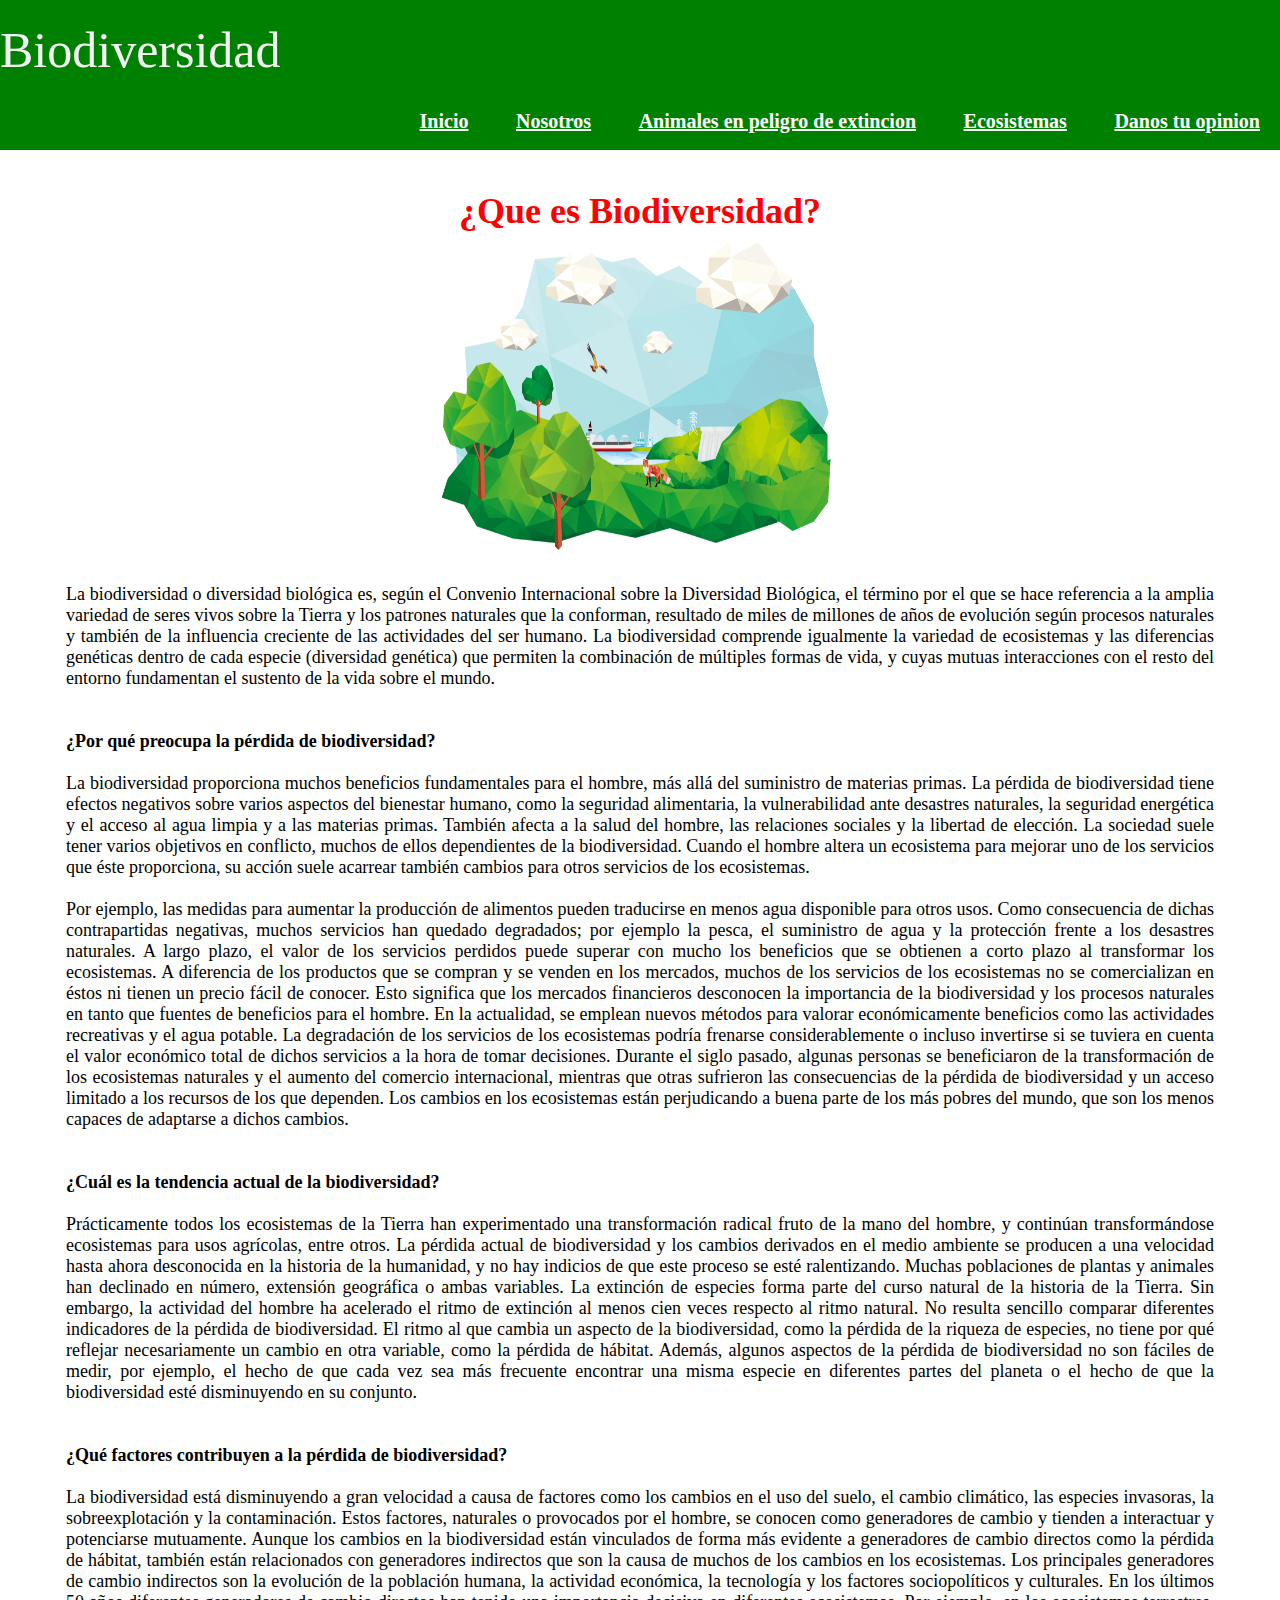
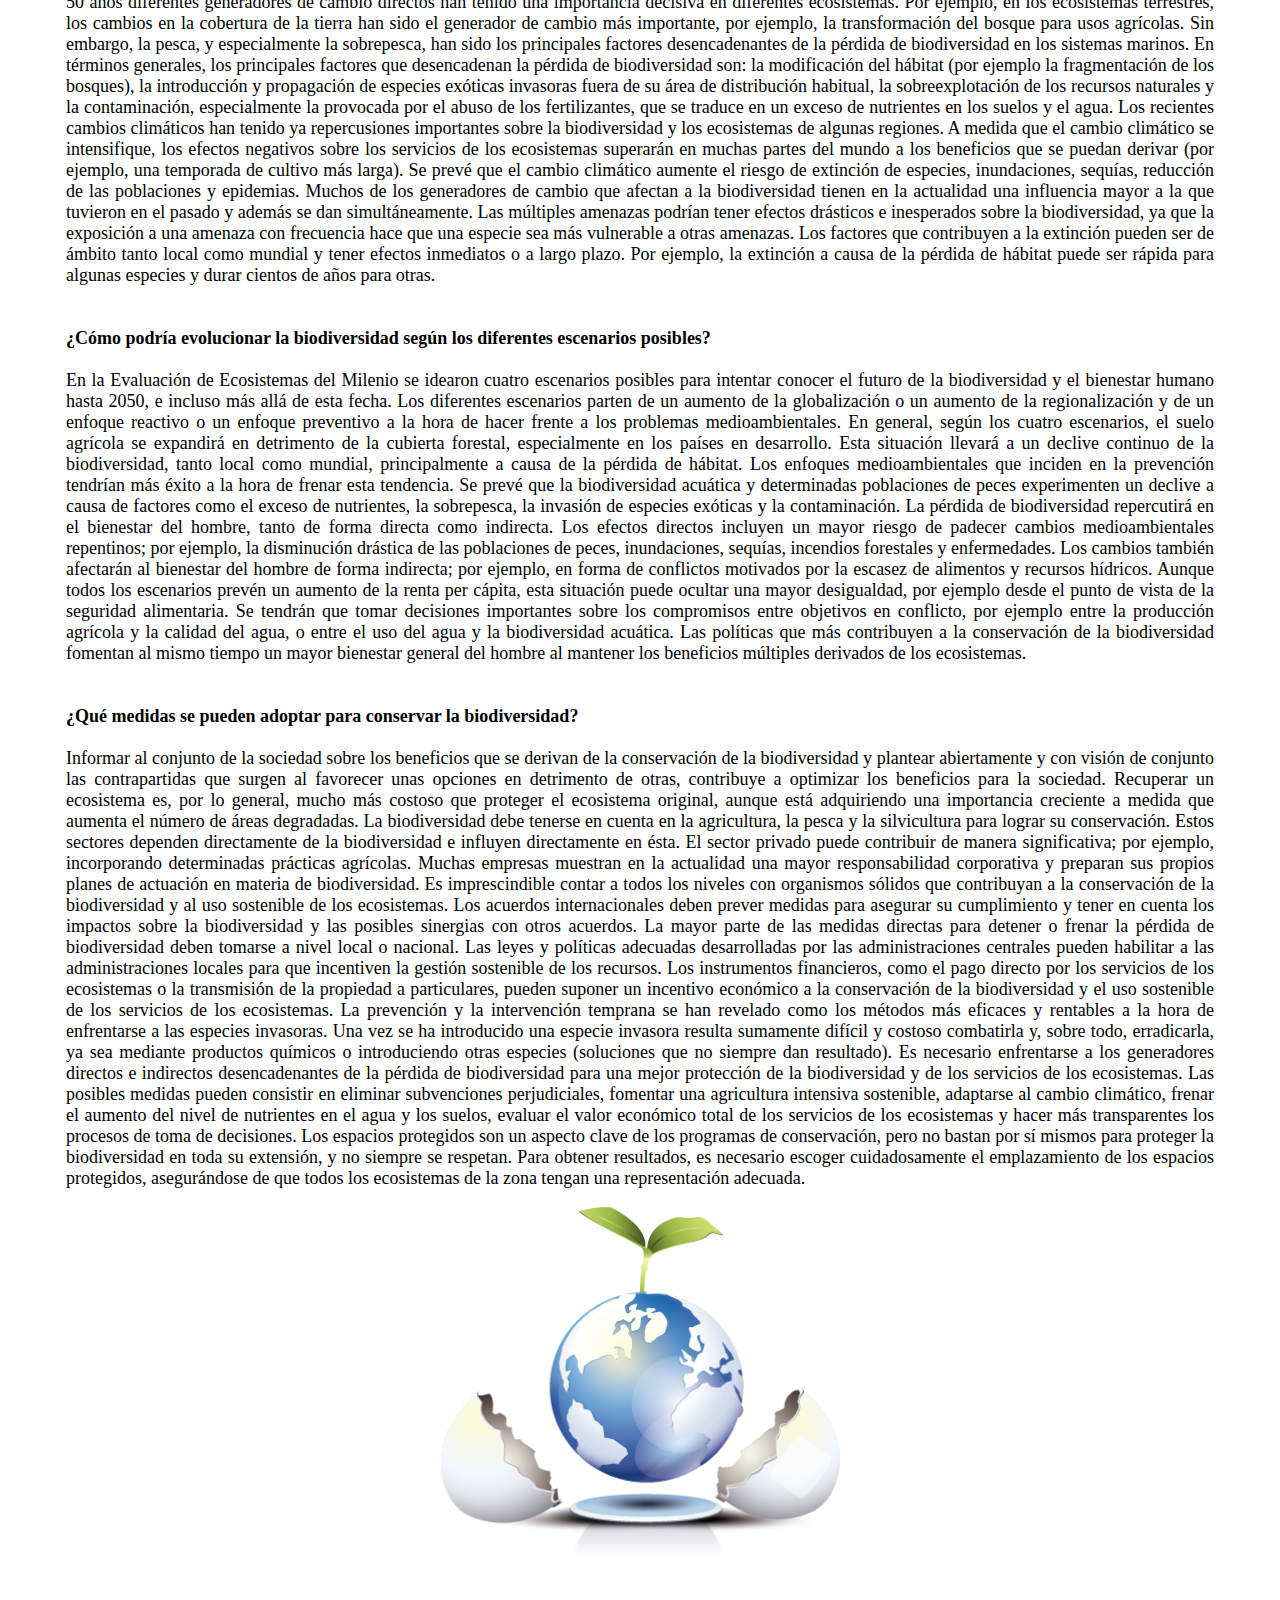
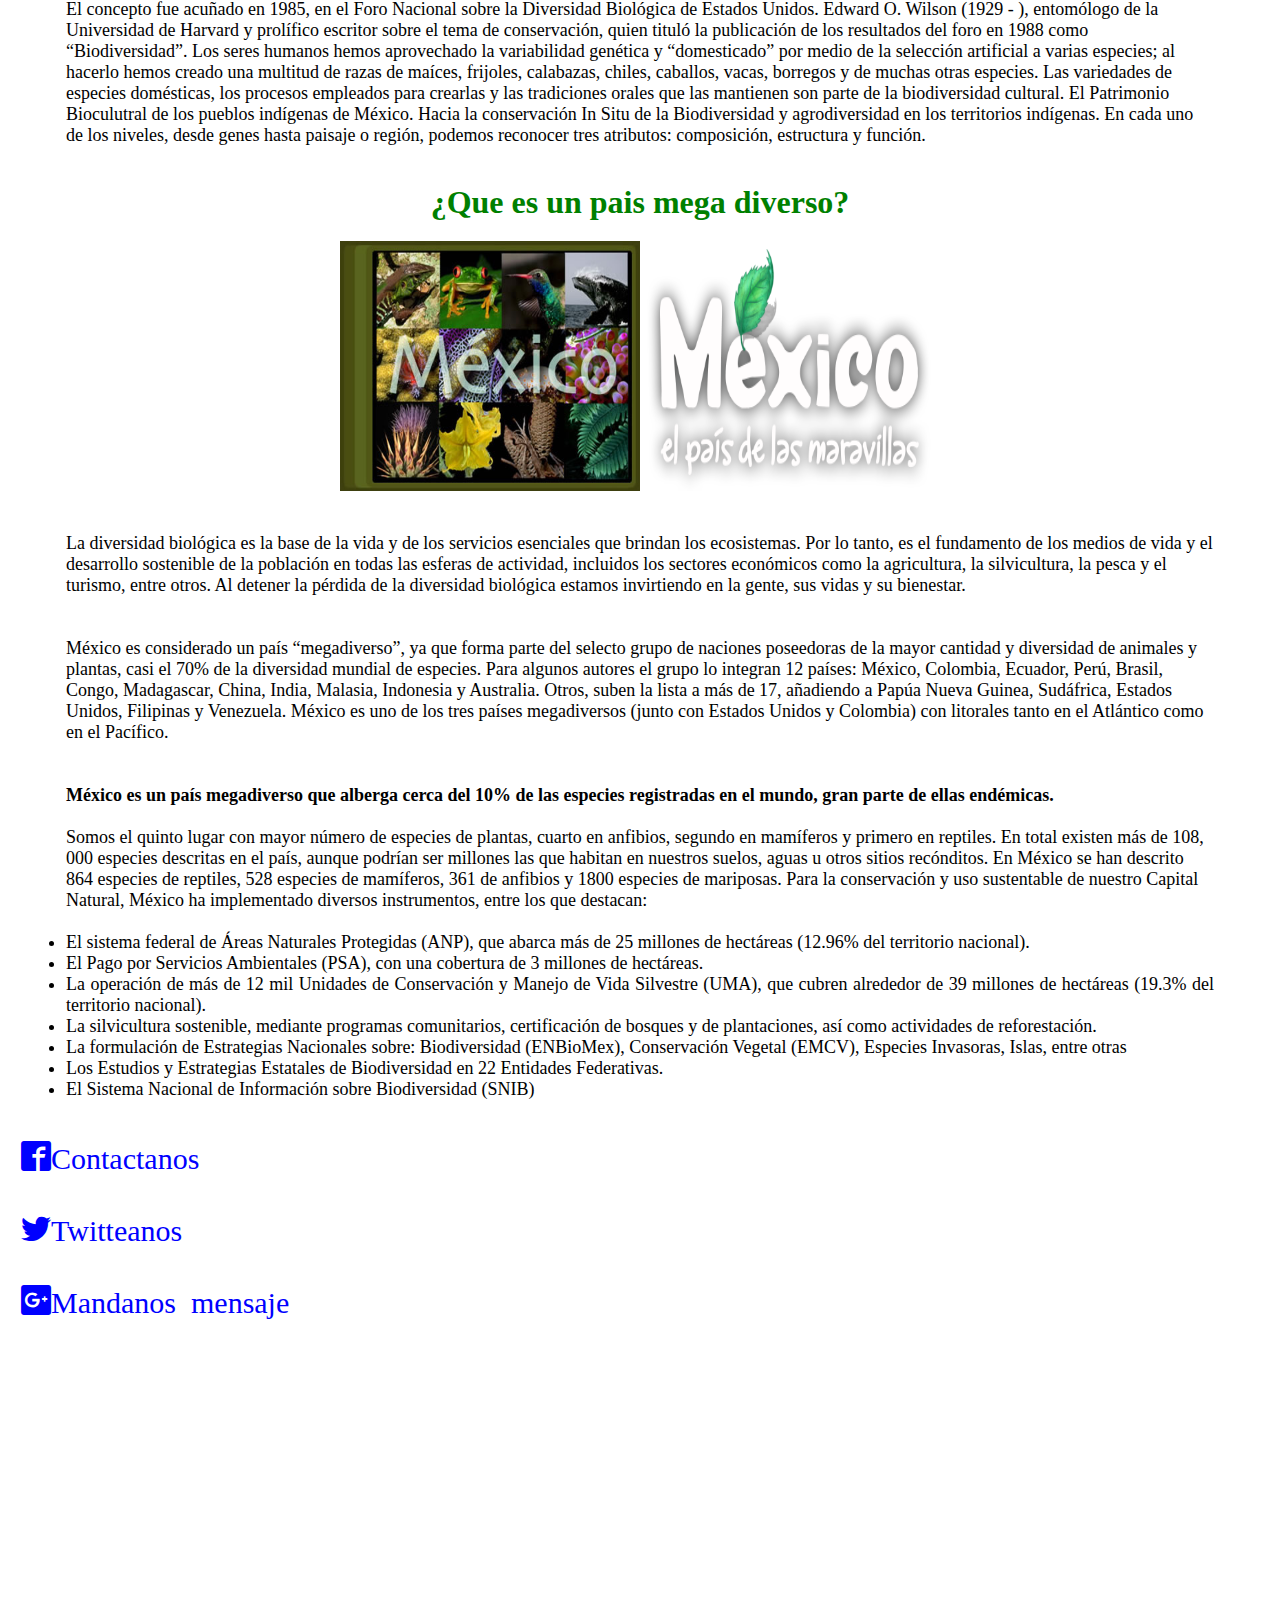
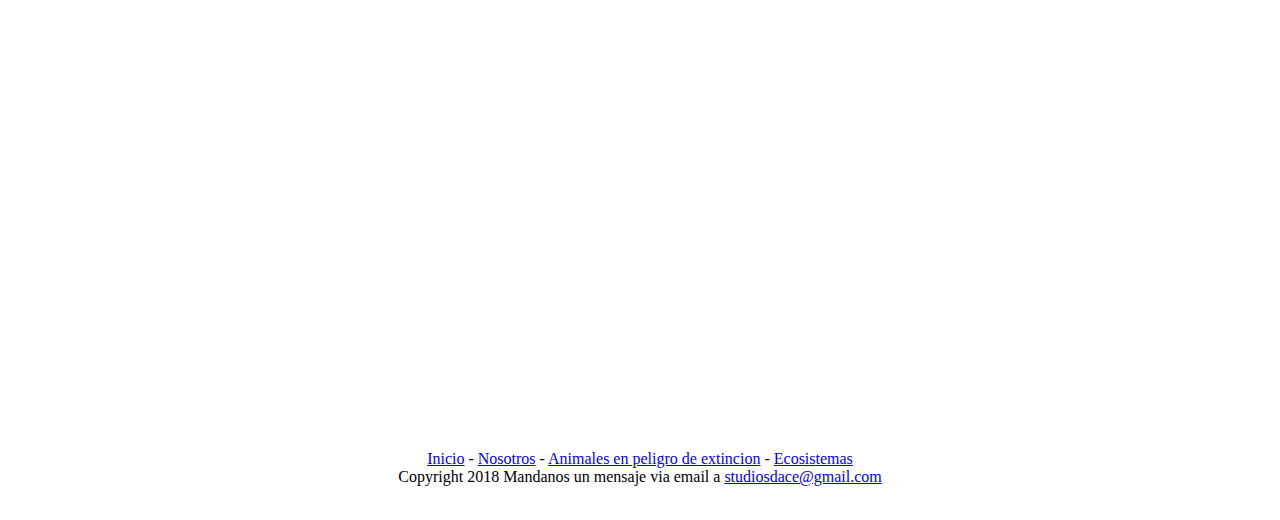
<file: index.html>
﻿<html>
<head>

<meta name="description" content="esta es mi primera pagina
creada en HTML">
<meta name="keyword" content="mi primera pagina, mi pagina en
Html, creacion de paginas"></meta></meta>

<title> Biodiversidad </title>

<link rel="stylesheet" href="estilos.css"></link>
<link rel="stylesheet" href="estilos1.css"></link>
<link rel="stylesheet" href="fonts.css"></link>
</head>

<body>

 <header class="header2">


<div class="wrapper">




<div class="logo">Biodiversidad</div> 
<nav>
<a href="index.html"> Inicio </a>
<a href="nosotros.html"> Nosotros</a>
<a href="servicios.html"> Animales en peligro de extincion </a>
<a href="contactanos.html"> Ecosistemas </a>

<a href="encuesta.html"> Danos tu opinion</a>
</nav>
</header>

<br><br><br><br><br>
<section class="contenido wrapper">



<center><table border="0" width="90%" bgcolor="">

<tr>

<td colspan="2"> 

<br>

<center><font face="verdana" size="4" color ="red" face="impact"><h1>

<h1>
¿Que es Biodiversidad?

 </h1></font> </center>
 </td>


</tr>

<tr>


<td> <font face="times new roman" size="4" align="justify" color ="black"><center><img src="biodiversidad2.png" width="400" height="350"></img></center>  
<justify><p>  La biodiversidad o diversidad biológica es, 
según el Convenio Internacional sobre la
 Diversidad Biológica, el término por el que
 se hace referencia a la amplia variedad de seres 
 vivos sobre la Tierra y los patrones naturales que
 la conforman, resultado de miles de millones de años
 de evolución según procesos naturales y también 
 de la influencia creciente de las actividades del ser humano. 
 La biodiversidad comprende igualmente la variedad 
 de ecosistemas y las diferencias genéticas dentro
 de cada especie (diversidad genética) que permiten 
 la combinación de múltiples formas de vida,
 y cuyas mutuas interacciones con el resto del
 entorno fundamentan el sustento de la vida sobre el mundo. 
 <br><br><br>
 <b>¿Por qué preocupa la pérdida de biodiversidad?</b><br>
 <br>
La biodiversidad proporciona muchos beneficios fundamentales para el hombre,
 más allá del suministro de materias primas. La pérdida de biodiversidad tiene 
 efectos negativos sobre varios aspectos del bienestar humano, como la seguridad alimentaria, 
 la vulnerabilidad ante desastres naturales, la seguridad energética y el acceso al agua limpia
 y a las materias primas. También afecta a la salud del hombre, las relaciones sociales y la libertad de elección.
 La sociedad suele tener varios objetivos en conflicto, muchos de ellos dependientes de la biodiversidad.
 Cuando el hombre altera un ecosistema para mejorar uno de los servicios que éste proporciona, 
 su acción suele acarrear también cambios para otros servicios de los ecosistemas.
<br><br>
Por ejemplo, las medidas para aumentar la producción de alimentos pueden traducirse en menos agua disponible para otros usos.
 Como consecuencia de dichas contrapartidas negativas, muchos servicios han quedado degradados; por ejemplo la pesca, 
 el suministro de agua y la protección frente a los desastres naturales. A largo plazo, el valor de los servicios perdidos
 puede superar con mucho los beneficios que se obtienen a corto plazo al transformar los ecosistemas.

A diferencia de los productos que se compran y se venden en los mercados, muchos de los servicios de los ecosistemas 
no se comercializan en éstos ni tienen un precio fácil de conocer. Esto significa que los mercados financieros desconocen
 la importancia de la biodiversidad y los procesos naturales en tanto que fuentes de beneficios para el hombre. 
 En la actualidad, se emplean nuevos métodos para valorar económicamente beneficios como las actividades recreativas y el agua potable. 
 La degradación de los servicios de los ecosistemas podría frenarse considerablemente o incluso invertirse si 
 se tuviera en cuenta el valor económico total de dichos servicios a la hora de tomar decisiones.

Durante el siglo pasado, algunas personas se beneficiaron de la transformación de los ecosistemas naturales 
y el aumento del comercio internacional, mientras que otras sufrieron las consecuencias de la pérdida de biodiversidad 
y un acceso limitado a los recursos de los que dependen. Los cambios en los ecosistemas están perjudicando a buena parte
 de los más pobres del mundo, que son los menos capaces de adaptarse a dichos cambios.
 <br><br><br>

<b>¿Cuál es la tendencia actual de la biodiversidad?</b><br>
<br>

Prácticamente todos los ecosistemas de la Tierra han experimentado una transformación radical fruto de la mano del hombre, y continúan transformándose ecosistemas para usos agrícolas, entre otros. La pérdida actual de biodiversidad y los cambios derivados en el medio ambiente se producen a una velocidad hasta ahora desconocida en la historia de la humanidad, y no hay indicios de que este proceso se esté ralentizando. Muchas poblaciones de plantas y animales han declinado en número, extensión geográfica o ambas variables. La extinción de especies forma parte del curso natural de la historia de la Tierra. Sin embargo, la actividad del hombre ha acelerado el ritmo de extinción al menos cien veces respecto al ritmo natural. No resulta sencillo comparar diferentes indicadores de la pérdida de biodiversidad. El ritmo al que cambia un aspecto de la biodiversidad, como la pérdida de la riqueza de especies, no tiene por qué reflejar necesariamente un cambio en otra variable, como la pérdida de hábitat.

Además, algunos aspectos de la pérdida de biodiversidad no son fáciles de medir, por ejemplo, el hecho de que cada vez sea más frecuente encontrar una misma especie en diferentes partes del planeta o el hecho de que la biodiversidad esté disminuyendo en su conjunto.
 <br><br><br>
<b>¿Qué factores contribuyen a la pérdida de biodiversidad?</b><br>
<br>

La biodiversidad está disminuyendo a gran velocidad a causa de factores como los cambios en el uso del suelo, el cambio climático, las especies invasoras, la sobreexplotación y la contaminación. Estos factores, naturales o provocados por el hombre, se conocen como generadores de cambio y tienden a interactuar y potenciarse mutuamente. Aunque los cambios en la biodiversidad están vinculados de forma más evidente a generadores de cambio directos como la pérdida de hábitat, también están relacionados con generadores indirectos que son la causa de muchos de los cambios en los ecosistemas. Los principales generadores de cambio indirectos son la evolución de la población humana, la actividad económica, la tecnología y los factores sociopolíticos y culturales.

En los últimos 50 años diferentes generadores de cambio directos han tenido una importancia decisiva en diferentes ecosistemas. Por ejemplo, en los ecosistemas terrestres, los cambios en la cobertura de la tierra han sido el generador de cambio más importante, por ejemplo, la transformación del bosque para usos agrícolas. Sin embargo, la pesca, y especialmente la sobrepesca, han sido los principales factores desencadenantes de la pérdida de biodiversidad en los sistemas marinos.

En términos generales, los principales factores que desencadenan la pérdida de biodiversidad son: la modificación del hábitat (por ejemplo la fragmentación de los bosques), la introducción y propagación de especies exóticas invasoras fuera de su área de distribución habitual, la sobreexplotación de los recursos naturales y la contaminación, especialmente la provocada por el abuso de los fertilizantes, que se traduce en un exceso de nutrientes en los suelos y el agua.

Los recientes cambios climáticos han tenido ya repercusiones importantes sobre la biodiversidad y los ecosistemas de algunas regiones. A medida que el cambio climático se intensifique, los efectos negativos sobre los servicios de los ecosistemas superarán en muchas partes del mundo a los beneficios que se puedan derivar (por ejemplo, una temporada de cultivo más larga). Se prevé que el cambio climático aumente el riesgo de extinción de especies, inundaciones, sequías, reducción de las poblaciones y epidemias. Muchos de los generadores de cambio que afectan a la biodiversidad tienen en la actualidad una influencia mayor a la que tuvieron en el pasado y además se dan simultáneamente.

Las múltiples amenazas podrían tener efectos drásticos e inesperados sobre la biodiversidad, ya que la exposición a una amenaza con frecuencia hace que una especie sea más vulnerable a otras amenazas. Los factores que contribuyen a la extinción pueden ser de ámbito tanto local como mundial y tener efectos inmediatos o a largo plazo. Por ejemplo, la extinción a causa de la pérdida de hábitat puede ser rápida para algunas especies y durar cientos de años para otras.
 <br><br><br>
<b>¿Cómo podría evolucionar la biodiversidad según los diferentes escenarios posibles?</b><br>
<br>

En la Evaluación de Ecosistemas del Milenio se idearon cuatro escenarios posibles para intentar conocer el futuro de la biodiversidad y el bienestar humano hasta 2050, e incluso más allá de esta fecha. Los diferentes escenarios parten de un aumento de la globalización o un aumento de la regionalización y de un enfoque reactivo o un enfoque preventivo a la hora de hacer frente a los problemas medioambientales.

En general, según los cuatro escenarios, el suelo agrícola se expandirá en detrimento de la cubierta forestal, especialmente en los países en desarrollo. Esta situación llevará a un declive continuo de la biodiversidad, tanto local como mundial, principalmente a causa de la pérdida de hábitat. Los enfoques medioambientales que inciden en la prevención tendrían más éxito a la hora de frenar esta tendencia.

Se prevé que la biodiversidad acuática y determinadas poblaciones de peces experimenten un declive a causa de factores como el exceso de nutrientes, la sobrepesca, la invasión de especies exóticas y la contaminación. La pérdida de biodiversidad repercutirá en el bienestar del hombre, tanto de forma directa como indirecta. Los efectos directos incluyen un mayor riesgo de padecer cambios medioambientales repentinos; por ejemplo, la disminución drástica de las poblaciones de peces, inundaciones, sequías, incendios forestales y enfermedades. Los cambios también afectarán al bienestar del hombre de forma indirecta; por ejemplo, en forma de conflictos motivados por la escasez de alimentos y recursos hídricos.

Aunque todos los escenarios prevén un aumento de la renta per cápita, esta situación puede ocultar una mayor desigualdad, por ejemplo desde el punto de vista de la seguridad alimentaria. Se tendrán que tomar decisiones importantes sobre los compromisos entre objetivos en conflicto, por ejemplo entre la producción agrícola y la calidad del agua, o entre el uso del agua y la biodiversidad acuática. Las políticas que más contribuyen a la conservación de la biodiversidad fomentan al mismo tiempo un mayor bienestar general del hombre al mantener los beneficios múltiples derivados de los ecosistemas.
 <br><br><br>
<b>¿Qué medidas se pueden adoptar para conservar la biodiversidad?</b><br>
<br>

Informar al conjunto de la sociedad sobre los beneficios que se derivan de la conservación de la biodiversidad y plantear abiertamente y con visión de conjunto las contrapartidas que surgen al favorecer unas opciones en detrimento de otras, contribuye a optimizar los beneficios para la sociedad. Recuperar un ecosistema es, por lo general, mucho más costoso que proteger el ecosistema original, aunque está adquiriendo una importancia creciente a medida que aumenta el número de áreas degradadas.

La biodiversidad debe tenerse en cuenta en la agricultura, la pesca y la silvicultura para lograr su conservación. Estos sectores dependen directamente de la biodiversidad e influyen directamente en ésta. El sector privado puede contribuir de manera significativa; por ejemplo, incorporando determinadas prácticas agrícolas. Muchas empresas muestran en la actualidad una mayor responsabilidad corporativa y preparan sus propios planes de actuación en materia de biodiversidad.

Es imprescindible contar a todos los niveles con organismos sólidos que contribuyan a la conservación de la biodiversidad y al uso sostenible de los ecosistemas. Los acuerdos internacionales deben prever medidas para asegurar su cumplimiento y tener en cuenta los impactos sobre la biodiversidad y las posibles sinergias con otros acuerdos. La mayor parte de las medidas directas para detener o frenar la pérdida de biodiversidad deben tomarse a nivel local o nacional. Las leyes y políticas adecuadas desarrolladas por las administraciones centrales pueden habilitar a las administraciones locales para que incentiven la gestión sostenible de los recursos.

Los instrumentos financieros, como el pago directo por los servicios de los ecosistemas o la transmisión de la propiedad a particulares, pueden suponer un incentivo económico a la conservación de la biodiversidad y el uso sostenible de los servicios de los ecosistemas.

La prevención y la intervención temprana se han revelado como los métodos más eficaces y rentables a la hora de enfrentarse a las especies invasoras. Una vez se ha introducido una especie invasora resulta sumamente difícil y costoso combatirla y, sobre todo, erradicarla, ya sea mediante productos químicos o introduciendo otras especies (soluciones que no siempre dan resultado).

Es necesario enfrentarse a los generadores directos e indirectos desencadenantes de la pérdida de biodiversidad para una mejor protección de la biodiversidad y de los servicios de los ecosistemas. Las posibles medidas pueden consistir en eliminar subvenciones perjudiciales, fomentar una agricultura intensiva sostenible, adaptarse al cambio climático, frenar el aumento del nivel de nutrientes en el agua y los suelos, evaluar el valor económico total de los servicios de los ecosistemas y hacer más transparentes los procesos de toma de decisiones.

Los espacios protegidos son un aspecto clave de los programas de conservación, pero no bastan por sí mismos para proteger la biodiversidad en toda su extensión, y no siempre se respetan. Para obtener resultados, es necesario escoger cuidadosamente el emplazamiento de los espacios protegidos, asegurándose de que todos los ecosistemas de la zona tengan una representación adecuada.</p></justify>



<center><img src="renacer.png" width="400" height="350"></img></center>

<br><br>
<p>El concepto fue acuñado en 1985, en el Foro Nacional sobre la Diversidad Biológica de Estados Unidos.
 Edward O. Wilson (1929 - ), entomólogo de la Universidad de Harvard y prolífico escritor sobre el tema
 de conservación, quien tituló la publicación de los resultados del foro en 1988 como “Biodiversidad”.
Los seres humanos hemos aprovechado la variabilidad genética y “domesticado” por medio de la selección 
artificial a varias especies; al hacerlo hemos creado una multitud de razas de maíces, frijoles,
 calabazas, chiles, caballos, vacas, borregos y de muchas otras especies. Las variedades de especies 
 domésticas, los procesos empleados para crearlas y las tradiciones orales que las mantienen son parte
 de la biodiversidad cultural.
 El Patrimonio Bioculutral de los pueblos indígenas de México.
 Hacia la conservación In Situ de la Biodiversidad y agrodiversidad en los territorios indígenas. 
En cada uno de los niveles, desde genes hasta paisaje o región,
 podemos reconocer tres atributos: composición, estructura y función.</font></p></center>
</td>




</section>

</table>





<center><table border="0" width="90%" bgcolor="">

<td colspan="2"> 

<br>

<center><font face="verdana" size="4" color ="black" face="impact"><h1>

<h1>
<font size="6" color="green">¿Que es un pais mega diverso?</font>


 </h1></font> </center>
 </td>
 </tr>
<tr>


<td> <font face="times new roman" size="4" align="justify" color ="black">  

<p>
<center><img src="megadiverso.jpg" width="300" height="250"></img><img src="mexico.png" width="300" height="250"></img></center>
<br><br>
La diversidad biológica es la base de la vida y de los servicios
 esenciales que brindan los ecosistemas. Por lo tanto, 
 es el fundamento de los medios de vida y el desarrollo sostenible
 de la población en todas las esferas de actividad, incluidos los
 sectores económicos como la agricultura, la silvicultura, la pesca y el turismo, entre otros. 
 Al detener la pérdida de la diversidad biológica estamos invirtiendo en la gente, sus vidas y su bienestar.
 
 <br><br><br>
México es considerado un país “megadiverso”, 
 ya que forma parte del selecto grupo de naciones
 poseedoras de la mayor cantidad y diversidad de animales y plantas, 
 casi el 70% de la diversidad mundial de especies. 
 Para algunos autores el grupo lo integran 12 países: México, Colombia,
 Ecuador, Perú, Brasil, Congo, Madagascar, China, India, Malasia, Indonesia y Australia.
 Otros, suben la lista a más de 17, añadiendo a Papúa Nueva Guinea, Sudáfrica, Estados Unidos, Filipinas y Venezuela. 
México es uno de los tres países megadiversos (junto con Estados Unidos y Colombia) con litorales tanto en el Atlántico como en el Pacífico.

<br><br><br>
<b>México es un país megadiverso que alberga cerca del 10% de las especies registradas en el mundo, gran parte de ellas endémicas. </b>
<br><br>
Somos el quinto lugar con mayor número de especies de plantas, 
cuarto en anfibios, segundo en mamíferos y primero en reptiles.
 En total existen más de 108, 000 especies descritas en el país,
 aunque podrían ser millones las que habitan en nuestros suelos,
 aguas u otros sitios recónditos.

En México se han descrito 864 especies de reptiles, 
528 especies de mamíferos, 361 de anfibios y 1800 especies de mariposas.
Para la conservación y uso sustentable de nuestro Capital Natural,
 México ha implementado diversos instrumentos, entre los que destacan:
 <br><br>

<ul>
<font face="times new roman" size="4">
<li> El sistema federal de Áreas Naturales Protegidas (ANP), que abarca más de 25 millones de hectáreas (12.96% del territorio nacional).</li>
<li>El Pago por Servicios Ambientales (PSA), con una cobertura de 3 millones de hectáreas. </li>
<li> La operación de más de 12 mil Unidades de Conservación y Manejo de Vida Silvestre (UMA),
 que cubren alrededor de 39 millones de hectáreas (19.3% del territorio nacional).</li>
<li> La silvicultura sostenible, mediante programas comunitarios, certificación de bosques y de plantaciones, así como actividades de reforestación.</li>
<li>La formulación de Estrategias Nacionales sobre: Biodiversidad (ENBioMex), Conservación Vegetal (EMCV), Especies Invasoras, Islas, entre otras</li>
<li>Los Estudios y Estrategias Estatales de Biodiversidad en 22 Entidades Federativas. </li>
<li> El Sistema Nacional de Información sobre Biodiversidad (SNIB)</li>


</ul>

</p></font>
</center>
</section>
</td>
</table>

</tr>

<tr><td  align="center" valign="right"><div class="social bar"></div>
<a href="https://www.facebook.com/" class="icon icon-facebook2" target="_blank">Contactanos</a>
<a href="https://www.twitter.com/" class="icon icon-twitter" target="_blank">Twitteanos</a>
<a href="https://accounts.google.com/ServiceLogin/signinchooser?service=mail&passive=true&rm=false&continue=https%3A%2F%2Fmail.google.com%2Fmail%2F&ss=1&scc=1&ltmpl=default&ltmplcache=2&emr=1&osid=1&flowName=GlifWebSignIn&flowEntry=ServiceLogin" class="icon icon-google-plus2" target="_blank">Mandanos mensaje</a> </td> 

<td>
 </br></br></br></br></br> </br></br></br></br></br> </br> </br> </br> </br> </br> </br> </br> </br> </br> </br> </br> 
 </td> </tr>

</table>

<center>
<font size="3" face="times new roman"><a href="index.html">Inicio</a> -
<a href="nosotros.html">Nosotros</a> -
<a href="servicios.html">Animales en peligro de extincion</a> -
<a href="contactanos.html">Ecosistemas</a> <br> Copyright
2018 Mandanos un mensaje via email a 
<a href="mailto:studiosdace@gmail.com"> studiosdace@gmail.com </a>
</font>
</center>

</br>

<audio src="audio1.mp3" loop="3" autoplay="true"></audio>




</div>

</body>

</html>
</file>
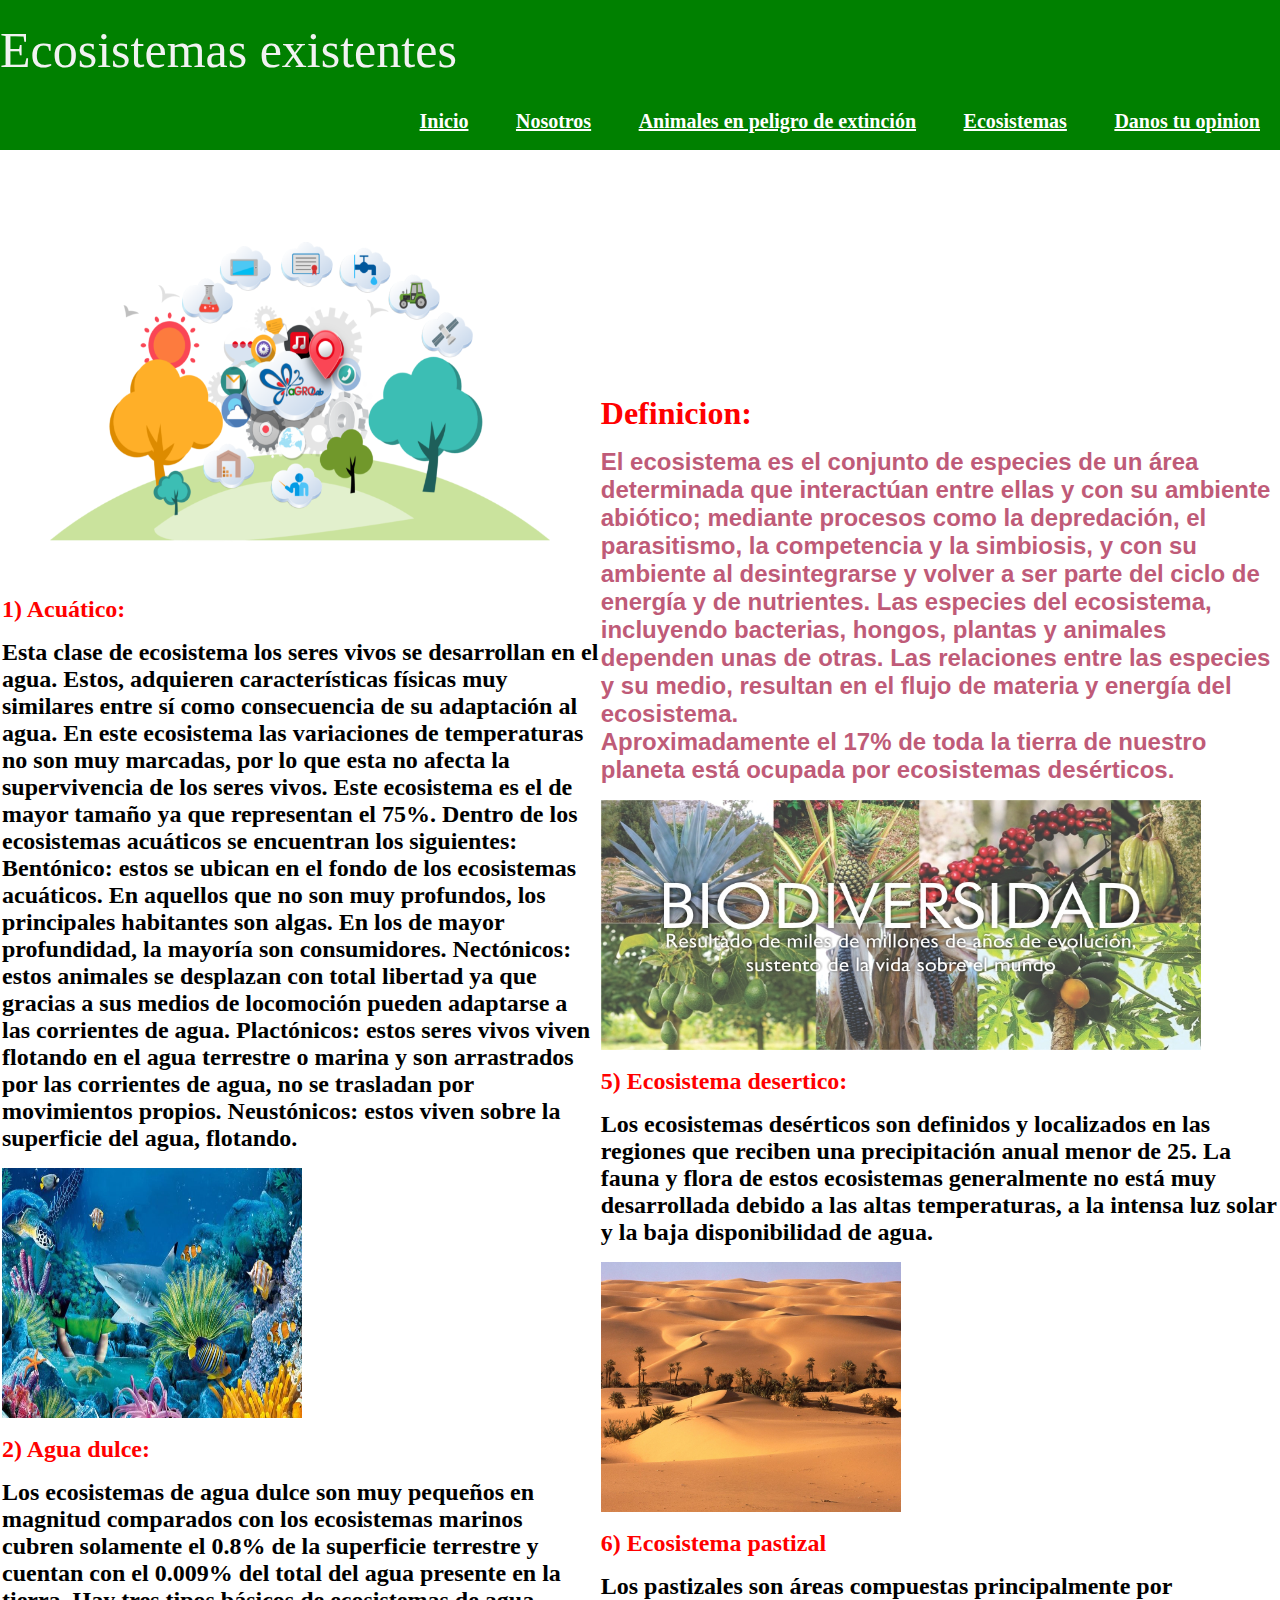
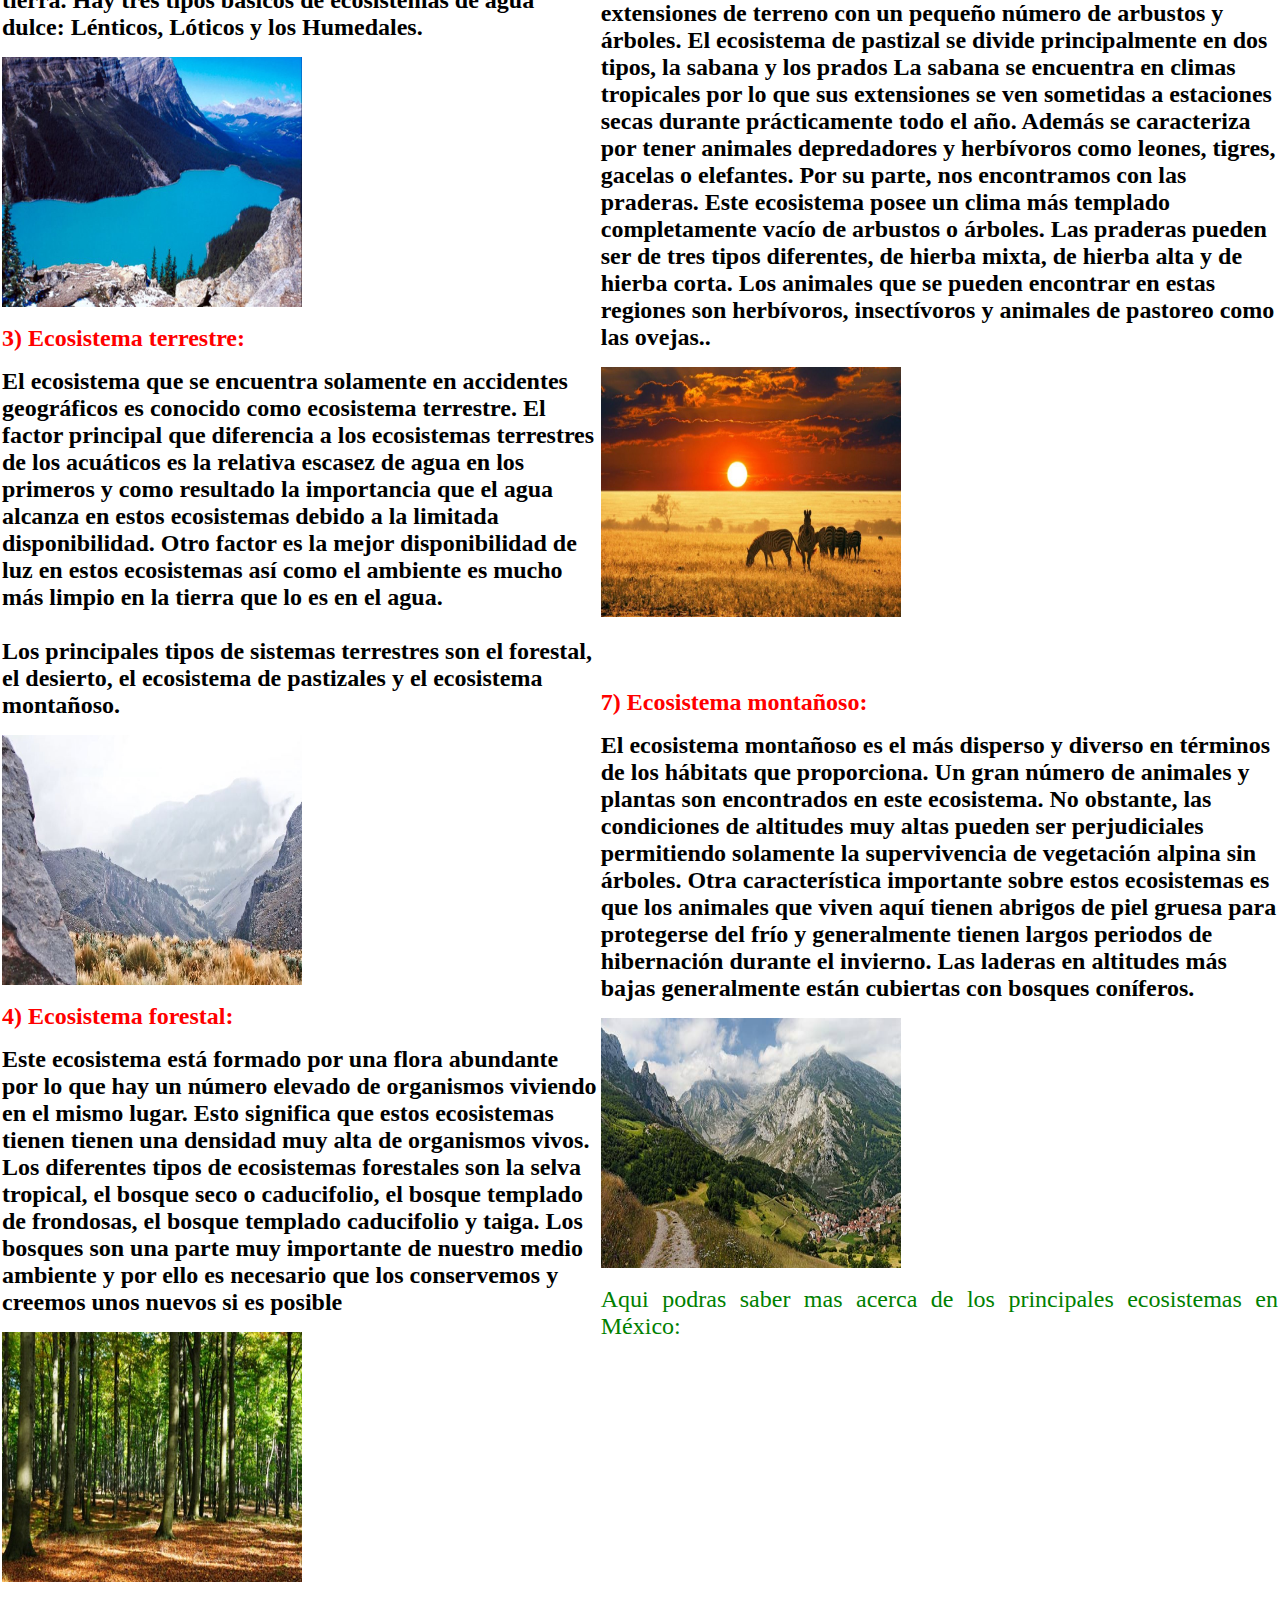
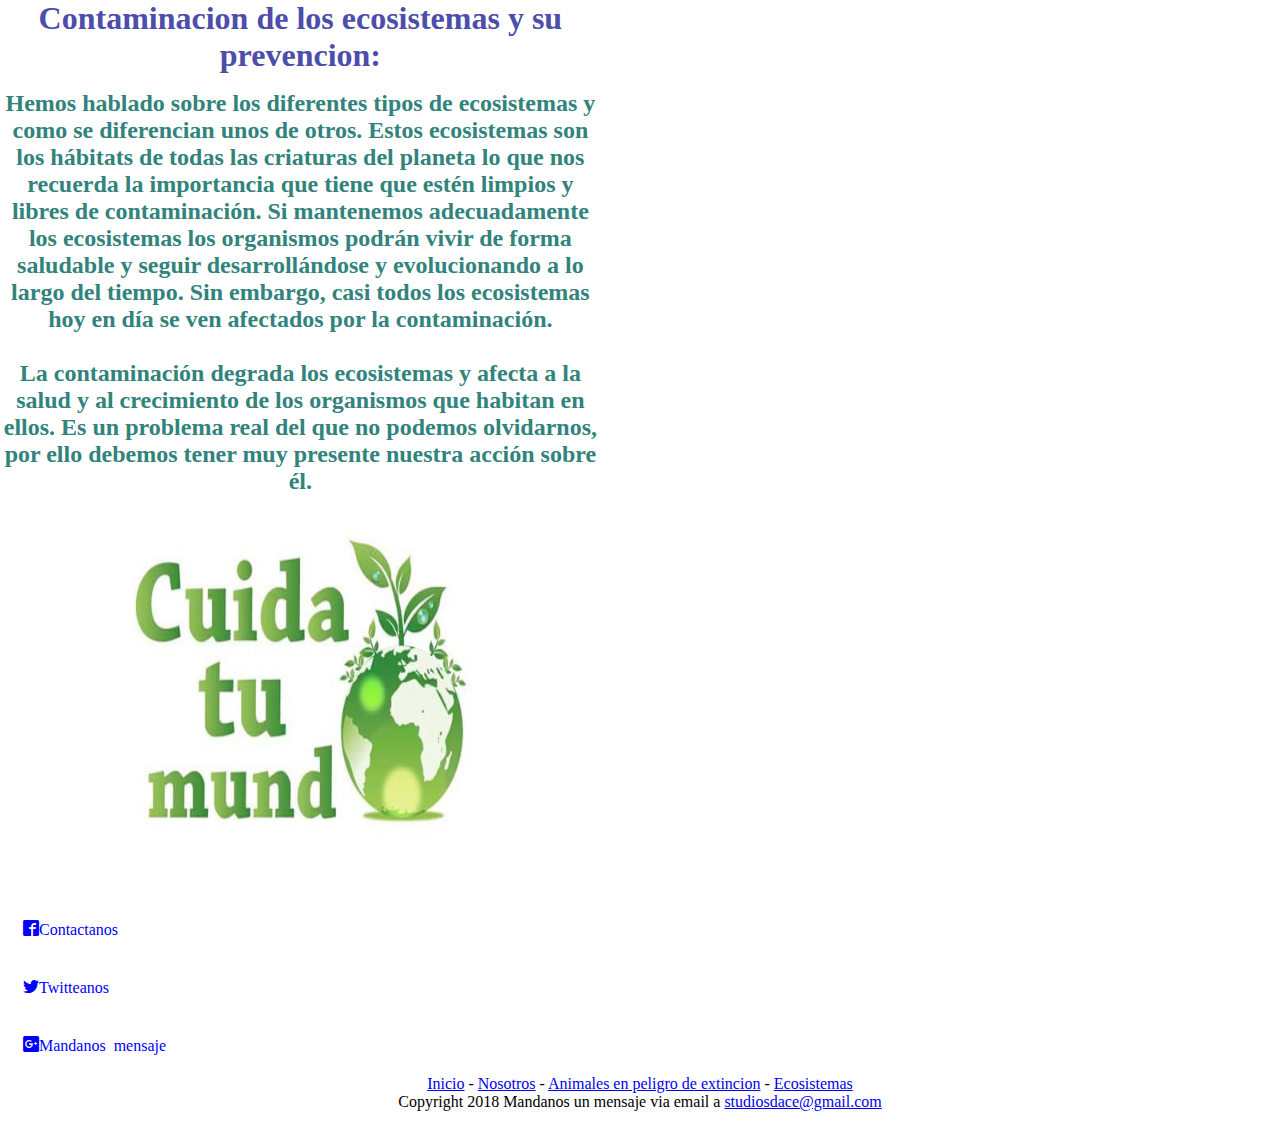
<file: contactanos.html>
﻿<html>
<head>
<meta name="description" content="esta es mi primera pagina
creada en HTML">
<meta name="keyword" content="mi primera pagina, mi pagina en
Html, creacion de paginas"></meta></meta>
<title> Biodiversidad </title>
<link rel="stylesheet" href="estilos.css"></link>
<link rel="stylesheet" href="estilos1.css"></link>
<link rel="stylesheet" href="fonts.css"></link>

</head>

<body>

<header class="header2">
<div class="wrapper"> </div>
<div class="logo">Ecosistemas existentes</div>
<nav>
<a href="index.html"> Inicio </a>
<a href="nosotros.html"> Nosotros</a>
<a href="servicios.html"> Animales en peligro de extinción </a>
<a href="contactanos.html"> Ecosistemas </a>

<a href="encuesta.html"> Danos tu opinion</a>
</nav>
</header>
<br><br><br><br><br><br><br>
<section class="contenido wrapper">

<center><table border="0" width="100%" bgcolor="">
<tr>
<td colspan="2">

 </td>


</tr>
<tr>

<td>

<center><img src="cuidalos.png" width="500" height="300"></img></center>
<br><br><br>

 <h1><font color ="red" face="impact" size="5">1) Acuático: </font></h1>
<p><h2>  Esta clase de ecosistema los seres vivos se desarrollan en el agua.
Estos, adquieren características físicas muy similares entre sí
 como consecuencia de su adaptación al agua. En este ecosistema 
 las variaciones de temperaturas no son muy marcadas, por lo que esta no afecta
 la supervivencia de los seres vivos. Este ecosistema es el de mayor tamaño ya que representan el 75%.
Dentro de los ecosistemas acuáticos se encuentran los siguientes:
Bentónico: estos se ubican en el fondo de los ecosistemas acuáticos. En aquellos que no son muy profundos, los principales habitantes son algas. En los de mayor profundidad, la mayoría son consumidores.
Nectónicos: estos animales se desplazan con total libertad ya que gracias a sus medios de locomoción pueden adaptarse a las corrientes de agua.
Plactónicos: estos seres vivos viven flotando en el agua terrestre o marina y son arrastrados por las corrientes de agua, no se trasladan por movimientos propios.
Neustónicos: estos viven sobre la superficie del agua, flotando.
 </h2></p>
<img src="acuatico.jpg" width="300" height="250"></img>
<br><br>

<h1><font color ="red" face="impact" size="5" align="justify">2) Agua dulce: </font></h1>
<p><h2> Los ecosistemas de agua dulce son muy pequeños en magnitud comparados
 con los ecosistemas marinos cubren solamente el 0.8% de la superficie terrestre
 y cuentan con el 0.009% del total del agua presente en la tierra.
 Hay tres tipos básicos de ecosistemas de agua dulce: Lénticos, Lóticos y los Humedales. </h2></p>
<img src="dulce.jpg" width="300" height="250"></img>
<br><br>

<h1><font color ="red" face="impact" size="5" align="justify">3) Ecosistema terrestre: </font></h1>
<p><h2> El ecosistema que se encuentra solamente 
en accidentes geográficos es conocido como ecosistema terrestre.
 El factor principal que diferencia a los ecosistemas terrestres 
 de los acuáticos es la relativa escasez de agua en los primeros 
 y como resultado la importancia que el agua alcanza en estos ecosistemas
 debido a la limitada disponibilidad. Otro factor es la mejor disponibilidad
 de luz en estos ecosistemas así como el ambiente es mucho más limpio en la tierra que lo es en  el agua.
<br><br>
Los principales tipos de sistemas terrestres son el forestal,
 el desierto, el ecosistema de pastizales y el ecosistema montañoso. </h2></p>
<img src="terrestre.jpg" width="300" height="250"></img>
<br><br>
<h1><font color ="red" face="impact" size="5" align="justify">4) Ecosistema forestal: </font></h1>
<p><h2>Este ecosistema está formado por una flora abundante por lo que hay un
 número elevado de organismos viviendo en el mismo lugar. 
 Esto significa que estos ecosistemas tienen tienen una densidad muy alta de organismos vivos.
 Los diferentes tipos de ecosistemas forestales son la selva tropical, el bosque seco o caducifolio,
 el bosque templado de frondosas, el bosque templado caducifolio y taiga.
Los bosques son una parte muy importante de nuestro medio ambiente y por ello es necesario que los conservemos 
y creemos unos nuevos si es posible </h2></p>
<img src="forestal.jpg" width="300" height="250"></img>
<br><br>
<center><h1><font color ="4D4DAC" face="impact" size="6" align="justify">Contaminacion de los ecosistemas y su prevencion: </font></h1>
<font color="31837C"><p><h2>Hemos hablado sobre los diferentes tipos de ecosistemas y 
como se diferencian unos de otros. Estos ecosistemas son los hábitats
 de todas las criaturas del planeta  lo que nos recuerda la importancia que
 tiene que estén limpios y libres de contaminación. Si mantenemos adecuadamente
 los ecosistemas los organismos podrán vivir de forma saludable y seguir desarrollándose 
 y evolucionando a lo largo del tiempo. 
 Sin embargo, casi todos los ecosistemas hoy en día se ven afectados por la contaminación.
<br><br>
La contaminación degrada los ecosistemas y afecta a la salud
 y al crecimiento de los organismos que habitan en ellos. 
 Es un problema real del que no podemos olvidarnos,
 por ello debemos tener muy presente nuestra acción sobre él.  </h2></p></font></center>
<center> <img src="cuida.jpg" width="400" height="350"></img></center>

<br><br>


</td>



<td>  
 <h1><font color ="red" face="impact" size="6"> Definicion:</font></h1>
<font color ="BF5B78"  face="arial"><p><h2>  El ecosistema es el conjunto de especies 
de un área determinada que interactúan entre ellas y con su ambiente abiótico;
 mediante procesos como la depredación, el parasitismo, la competencia y la simbiosis,
 y con su ambiente al desintegrarse y volver a ser parte del ciclo de energía y de nutrientes.
 Las especies del ecosistema, incluyendo bacterias, hongos, plantas y animales dependen unas de otras.
 Las relaciones entre las especies y su medio, resultan en el flujo de materia y energía del ecosistema.
<br>Aproximadamente el 17% de toda la tierra de nuestro planeta está ocupada por ecosistemas desérticos.</h2></p>
<img src="biodiversidad.jpg" width="600" height="250"></img>
</font>
 <br><br>


<h1><font color ="red" face="impact" size="5">5) Ecosistema desertico: </font></h1>
<p><h2>Los ecosistemas desérticos son definidos y localizados
 en las regiones que reciben una precipitación anual menor de 25.
 La fauna y flora de estos ecosistemas generalmente no está muy
 desarrollada debido a las altas temperaturas, a la intensa luz solar y la baja disponibilidad de agua.</h2></p>
<img src="desierto.jpg"width="300" height="250"></img>
<br><br> 
<h1><font color ="red" face="impact" size="5">6) Ecosistema pastizal  </font></h1>
<p><h2> Los pastizales son áreas compuestas principalmente por extensiones 
de terreno con un pequeño número de arbustos y árboles. 
El ecosistema de pastizal se divide principalmente en dos tipos, la sabana y los prados
 La sabana se encuentra en climas tropicales por lo que sus
 extensiones se ven sometidas a estaciones secas durante prácticamente todo el año.
 Además se caracteriza por tener animales depredadores y herbívoros como leones, tigres, gacelas o elefantes.
Por su parte, nos encontramos con las praderas. 
Este ecosistema posee un clima más templado completamente vacío de arbustos o árboles. 
Las praderas pueden ser de tres tipos diferentes, de hierba mixta, de hierba alta y de hierba corta.
 Los animales que se pueden encontrar en estas regiones son herbívoros, insectívoros y animales de pastoreo como las ovejas.. </h2></p>
<img src="pastizal.jpg" width="300" height="250"></img>
<br><br><br><br><br>
<h1><font color ="red" face="impact" size="5" align="justify">7) Ecosistema montañoso:</font></h1>
<p><h2>El ecosistema montañoso es el más disperso y diverso en términos de los hábitats que proporciona.
 Un gran número de animales y plantas son encontrados en este ecosistema.
 No obstante, las condiciones de altitudes muy altas pueden ser perjudiciales permitiendo solamente
 la supervivencia de vegetación alpina sin árboles.
Otra característica importante sobre estos ecosistemas es que los animales que viven aquí tienen abrigos
 de piel gruesa para protegerse del frío y generalmente tienen largos periodos de hibernación durante el invierno.
 Las laderas en altitudes más bajas generalmente están cubiertas con bosques coníferos.   </h2></p>
<img src="montañoso.jpg" width="300" height="250"></img>
<br><br>

<font color ="green" face="impact" size="5" align="justify"><p> Aqui podras saber mas acerca de los principales ecosistemas en México: </p></font>
<iframe width="560" height="315" src="https://www.youtube.com/embed/NAr27_PK0kw" frameborder="0" allow="autoplay; encrypted-media" allowfullscreen></iframe>
</br></br></br></br></br></br></br></br></br></br></br>
</br></br></br></br></br></br></br></br></br></br></br></br>
</br></br></br></br></br></br></br></br></br></br></br></br>
</br></br></br>

</td>









</tr>
<tr><td  align="center" valign="right"><div class="social bar"></div>
<a href="https://www.facebook.com/" class="icon icon-facebook2" target="_blank">Contactanos</a>
<a href="https://www.twitter.com/" class="icon icon-twitter" target="_blank">Twitteanos</a>
<a href="https://accounts.google.com/ServiceLogin/signinchooser?service=mail&passive=true&rm=false&continue=https%3A%2F%2Fmail.google.com%2Fmail%2F&ss=1&scc=1&ltmpl=default&ltmplcache=2&emr=1&osid=1&flowName=GlifWebSignIn&flowEntry=ServiceLogin" class="icon icon-google-plus2" target="_blank">Mandanos mensaje</a> </td> 

 </tr>
 </section>
</table></center>

<center>
<font size="3" face="times new roman"><a href="index.html">Inicio</a> -
<a href="nosotros.html">Nosotros</a> -
<a href="servicios.html">Animales en peligro de extincion</a> -
<a href="contactanos.html">Ecosistemas</a> <br> Copyright
2018 Mandanos un mensaje via email a 
<a href="mailto:studiosdace@gmail.com"> studiosdace@gmail.com </a>
</font>
</center>


</br>




</body>
</html>
</file>
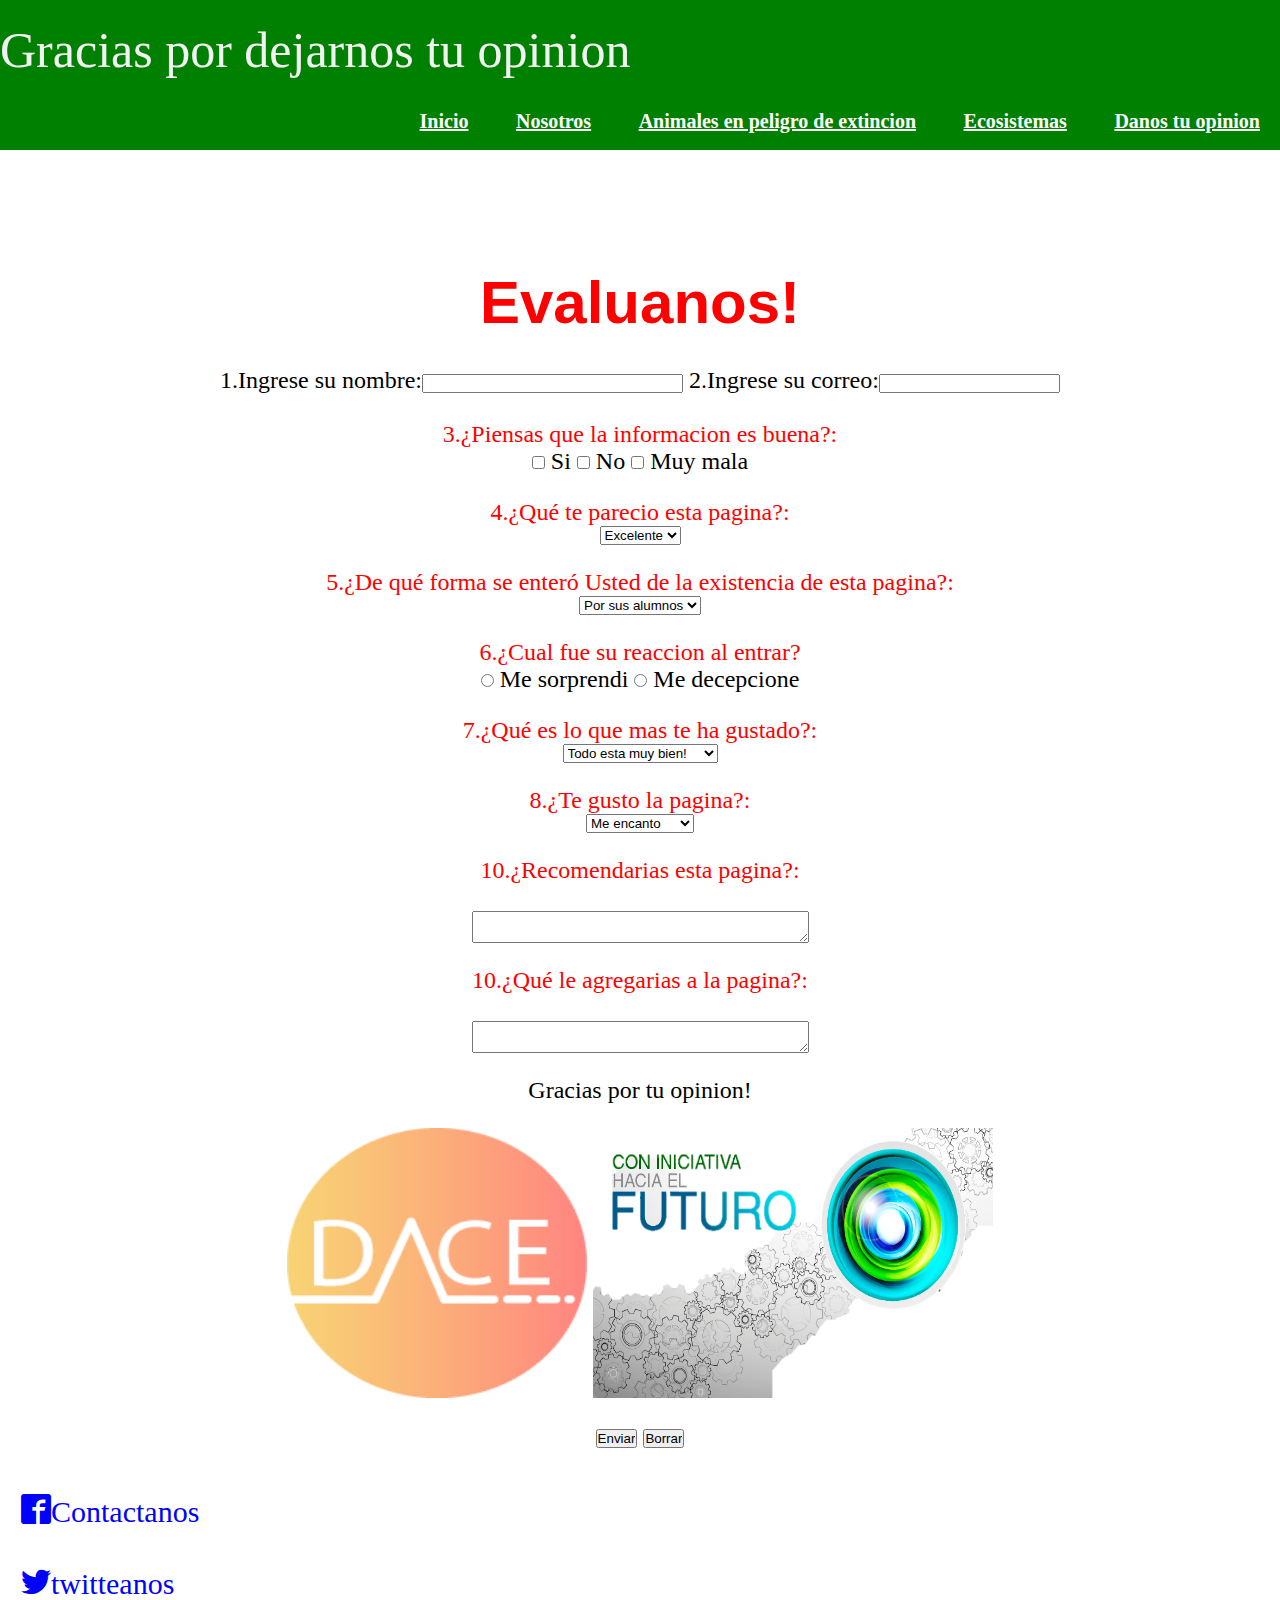
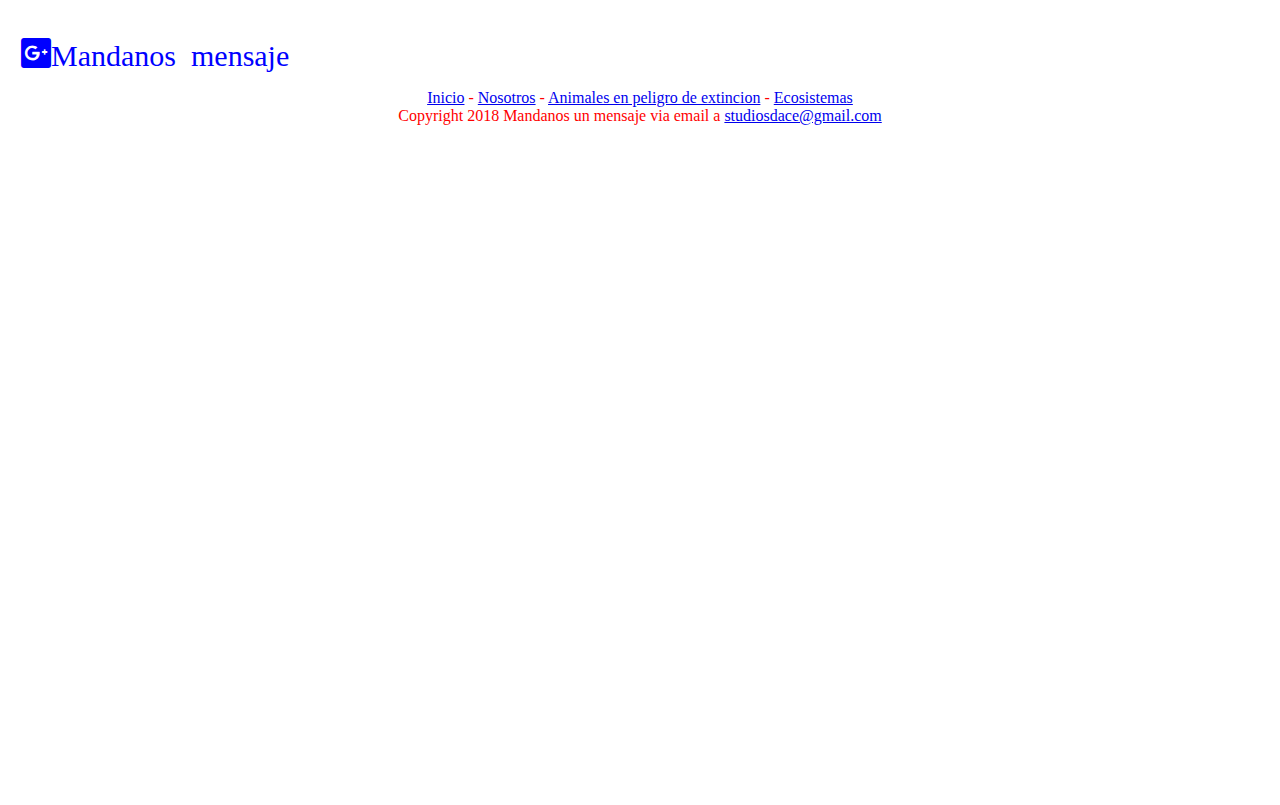
<file: encuesta.html>
<html>
<head>

<meta name="description" content="esta es mi primera pagina
creada en HTML"></meta>
<meta name="keyword" content="mi primera pagina, mi pagina en
Html, creacion de paginas"></meta>

<title> Biodiversidad </title>

<link rel="stylesheet" href="estilos.css"></link>
<link rel="stylesheet" href="estilos1.css"></link>
<link rel="stylesheet" href="fonts.css"></link>
</head>

<body bgcolor="white">
 <header class="header2">


<div class="wrapper">




<div class="logo">Gracias por dejarnos tu opinion</div> 
<nav>
<a href="index.html"> Inicio </a>
<a href="nosotros.html"> Nosotros</a>
<a href="servicios.html"> Animales en peligro de extincion </a>
<a href="contactanos.html"> Ecosistemas </a>

<a href="encuesta.html"> Danos tu opinion</a>
</nav>
</header>

<br><br><br><br><br><br><br>
<section class="contenido wrapper">

<p>


<font face= "Arial" color= "red"> <center>
<h1> Evaluanos! <br>
 </h1> </center>
</p>
<form action="mailto:studiosdace@gmail.com" method="post">
<font face= "Times new Roman" size= "5" color= "black"> <center>
1.Ingrese su nombre:<input type=text name=Nombre size=30>
2.Ingrese su correo:<input type=text name=Correo size=20>
<p><br>
<font color="red">3.¿Piensas que la informacion es buena?: <br></font>
<input type= Checkbox name= Si> Si </input>
<input type= Checkbox name= No> No </input>
<input type= Checkbox name= Tal vez> Muy mala  </input>
<p>
<input type= hidden name= Opcion> </input>
<font color="red">4.¿Qué te parecio esta pagina?: <br></font>
<select name= Cual>
<option> Excelente </option>
<option> Bien </option>
<option> Mal </option>
<option> Muy mal </option>
</select>
<p>
<font color="red">5.¿De qué forma se enteró Usted de la existencia de esta pagina?: <br></font>
<select name= entero>
<option> Por sus alumnos </option>
<option> Por sus amigos </option>
<option> Por casualidad </option>
</select>
<p>
<font color="red">6.¿Cual fue su reaccion al entrar? <br></font>
<input type= radio name= gusto> Me sorprendi </input>
<input type= radio name= gusto> Me decepcione </input>
<p>
<input type= hidden name= Opcion>
<font color="red">7.¿Qué es lo que mas te ha gustado?: <br></font>
<select name= Cual>
<option> Todo esta muy bien! </option>
<option> El tema </option>
<option> La eleccion de colores </option>
<option> Otros </option>
</select>
<p>

<input type= hidden name= Opcion></input>
<font color="red">8.¿Te gusto la pagina?: <br></font>
<select name= Cual>
<option> Me encanto </option>
<option> Mas o menos </option>
<option> Esperaba mas </option>
</select>
<p>
<font color="red">10.¿Recomendarias esta pagina?: </font>
<br><br>
<textarea name= Necesidad rows?= 5 cols= 40 wrap= virtual>
</textarea>
<p>
<font color="red">10.¿Qué le agregarias a la pagina?: </font>
<br><br>
<textarea name= Necesidad rows?= 5 cols= 40 wrap= virtual>
</textarea>
<p>Gracias por tu opinion!</p>
<p>

<img src = "dace.png" align= "Top" width= "300" height= "270"></img>                 <img src = "futuro.png" align= "Top" width= "400" height= "270"></img>
<p>
<input type= submit value= "Enviar"> </input>
<input type= reset value= "Borrar"> </input>
</p></p></p></p></p></p></p></p></p></p>

</center>
</font>






 <tr><td  align="center" valign="right"><div class="social bar"></div>
<a href="https://www.facebook.com/" class="icon icon-facebook2" target="_blank"> Contactanos</a>
<a href="https://www.twitter.com/" class="icon icon-twitter" target="_blank">twitteanos</a>
<a href="https://accounts.google.com/ServiceLogin/signinchooser?service=mail&passive=true&rm=false&continue=https%3A%2F%2Fmail.google.com%2Fmail%2F&ss=1&scc=1&ltmpl=default&ltmplcache=2&emr=1&osid=1&flowName=GlifWebSignIn&flowEntry=ServiceLogin" class="icon icon-google-plus2" target="_blank">Mandanos mensaje</a> </td> 
 <center>
<font size="3" face="times new roman"><a href="index.html">Inicio</a> -
<a href="nosotros.html">Nosotros</a> -
<a href="servicios.html">Animales en peligro de extincion</a> -
<a href="contactanos.html">Ecosistemas</a> <br> Copyright
2018 Mandanos un mensaje via email a 
<a href="mailto:studiosdace@gmail.com"> studiosdace@gmail.com </a>
</font>
</center>
 </br></br></br></br></br> </br></br>
 </br></br></br></br></br></br></br></br></br></br></br></br></br>
 </section>
 </tr>
</div>
</form>
</body>
</html>
</file>
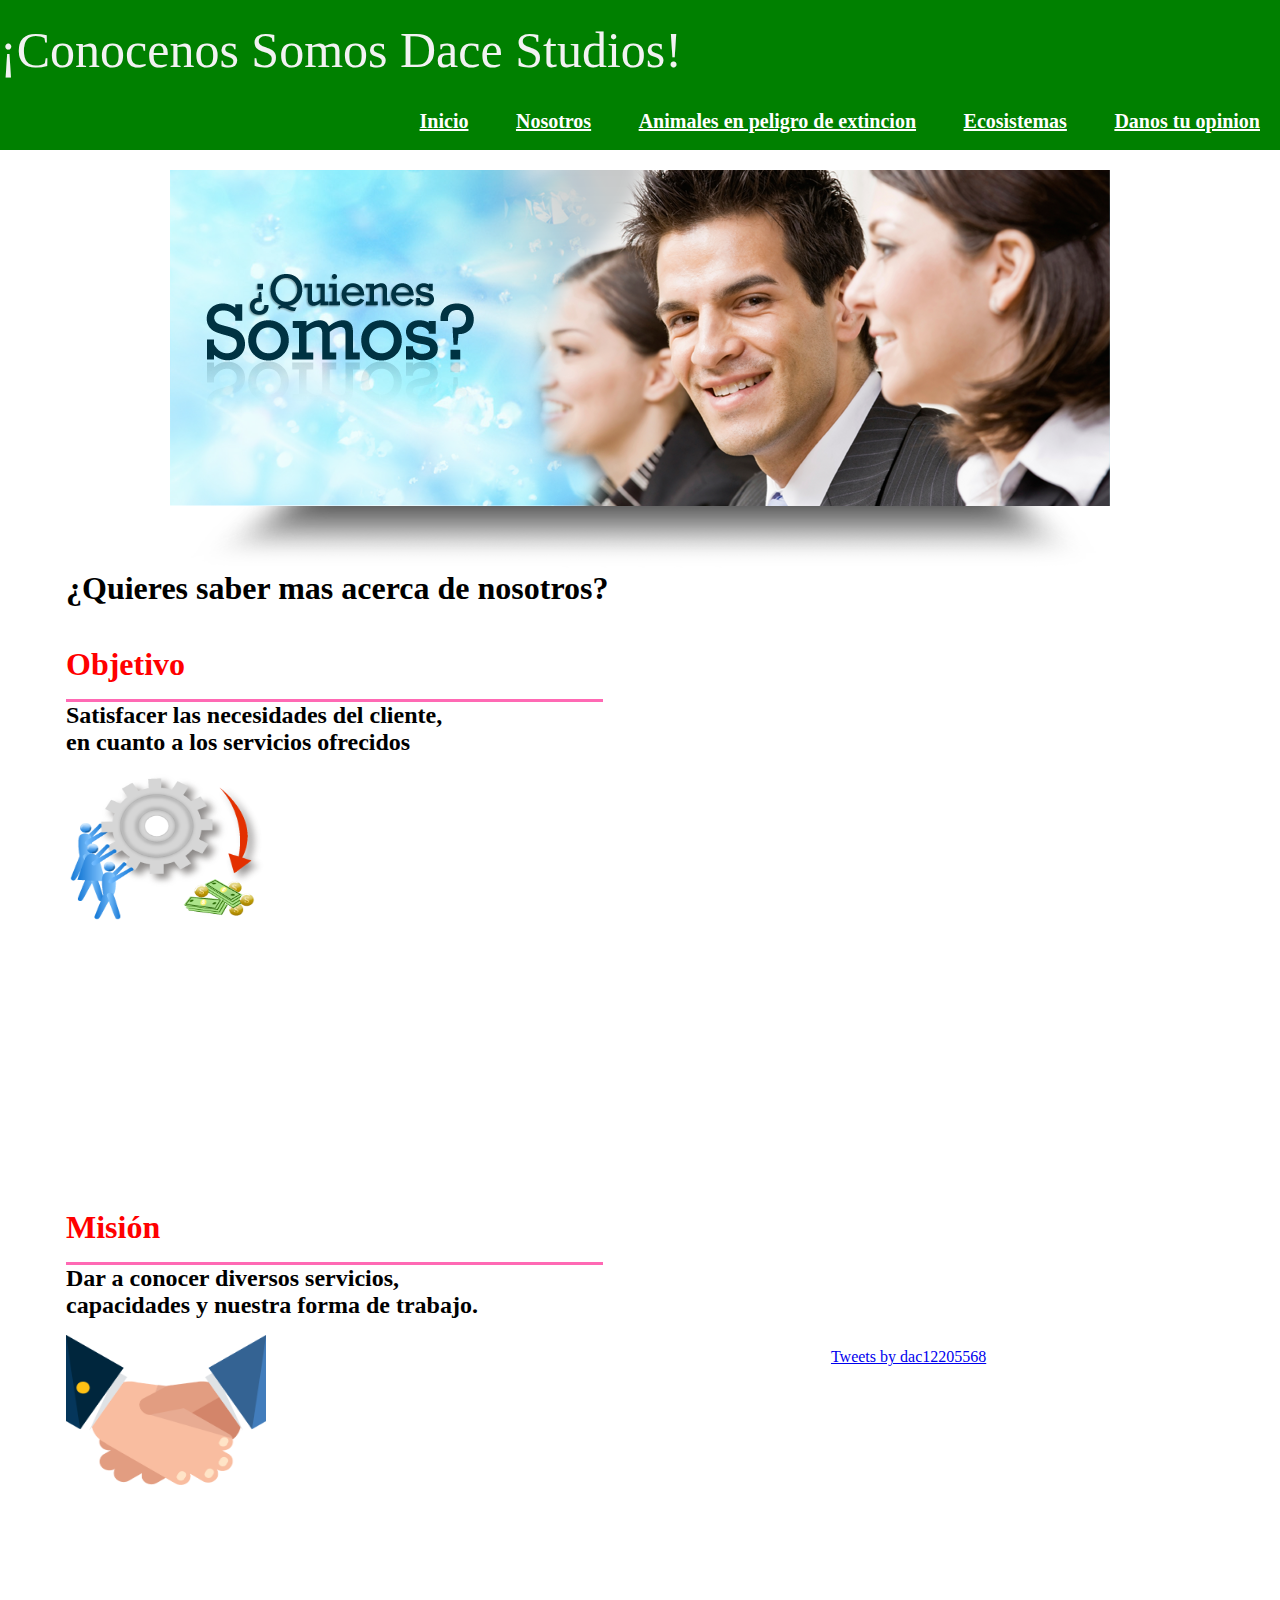
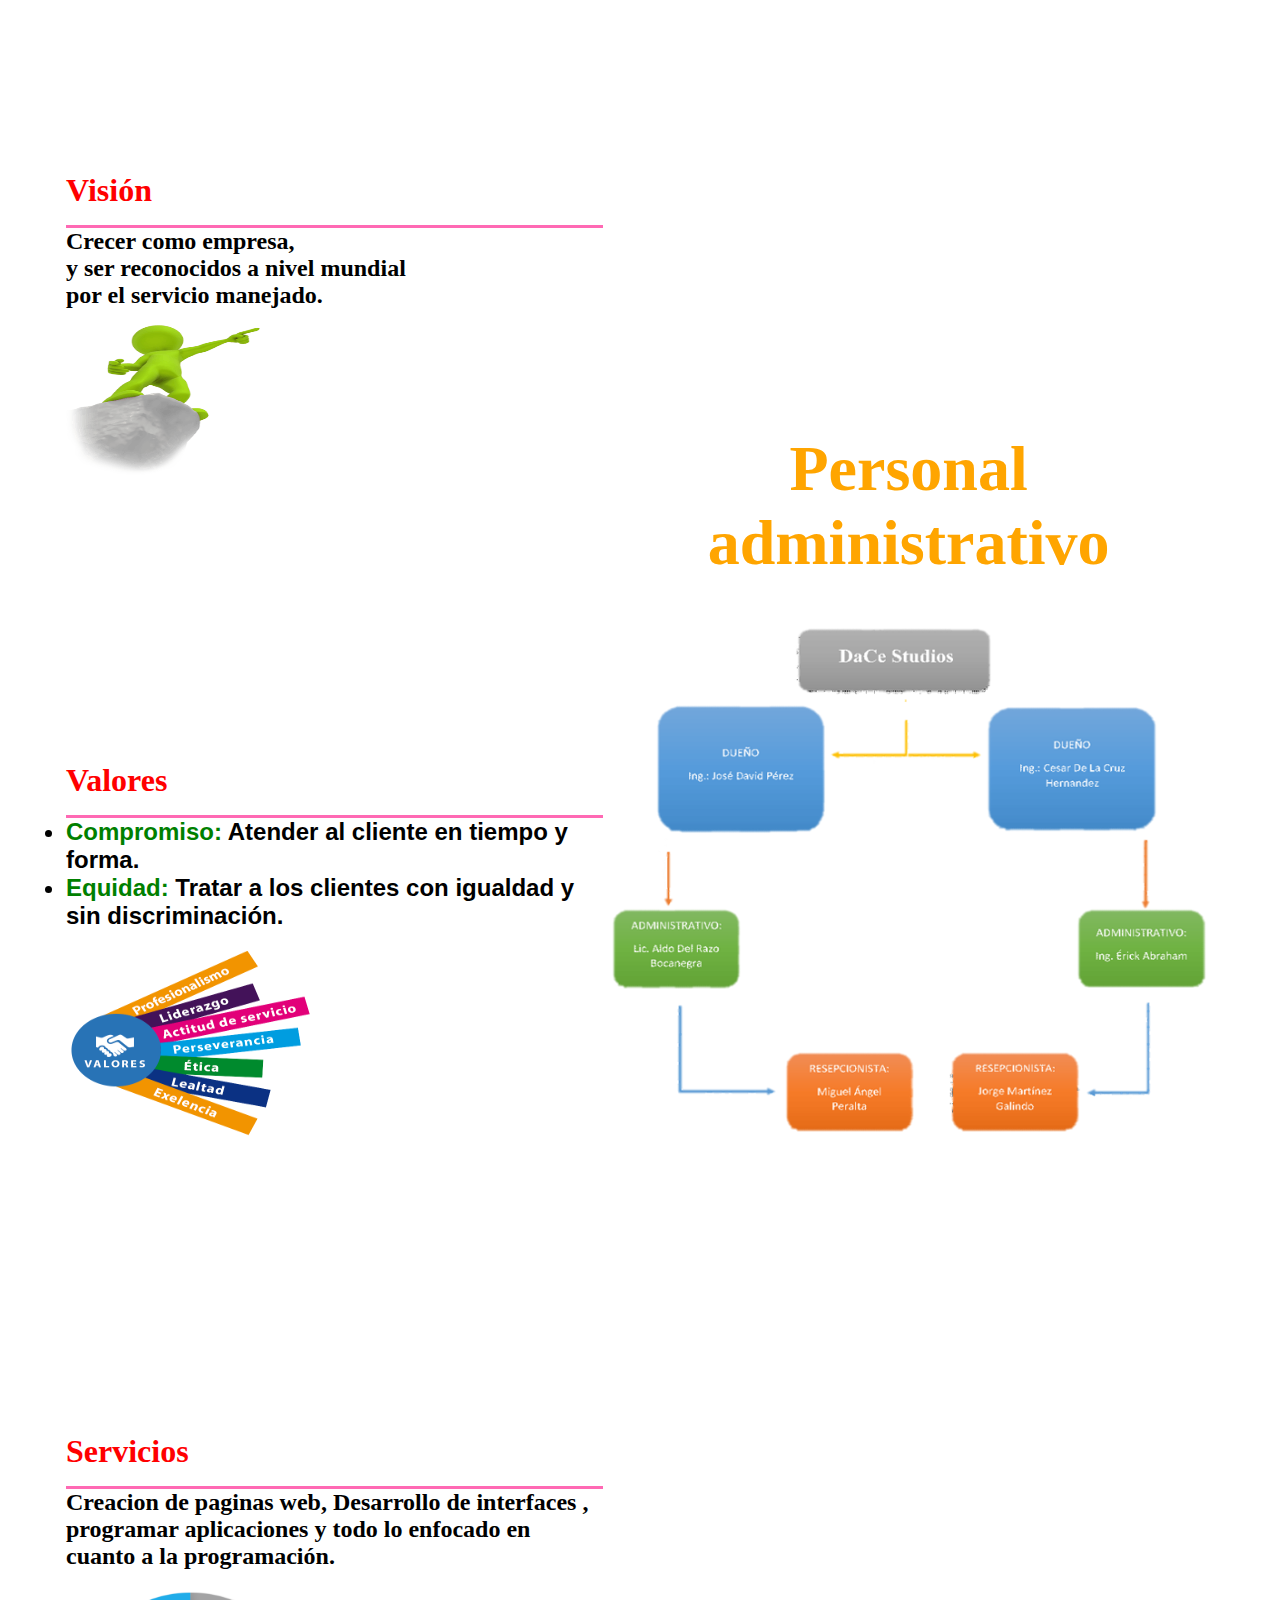
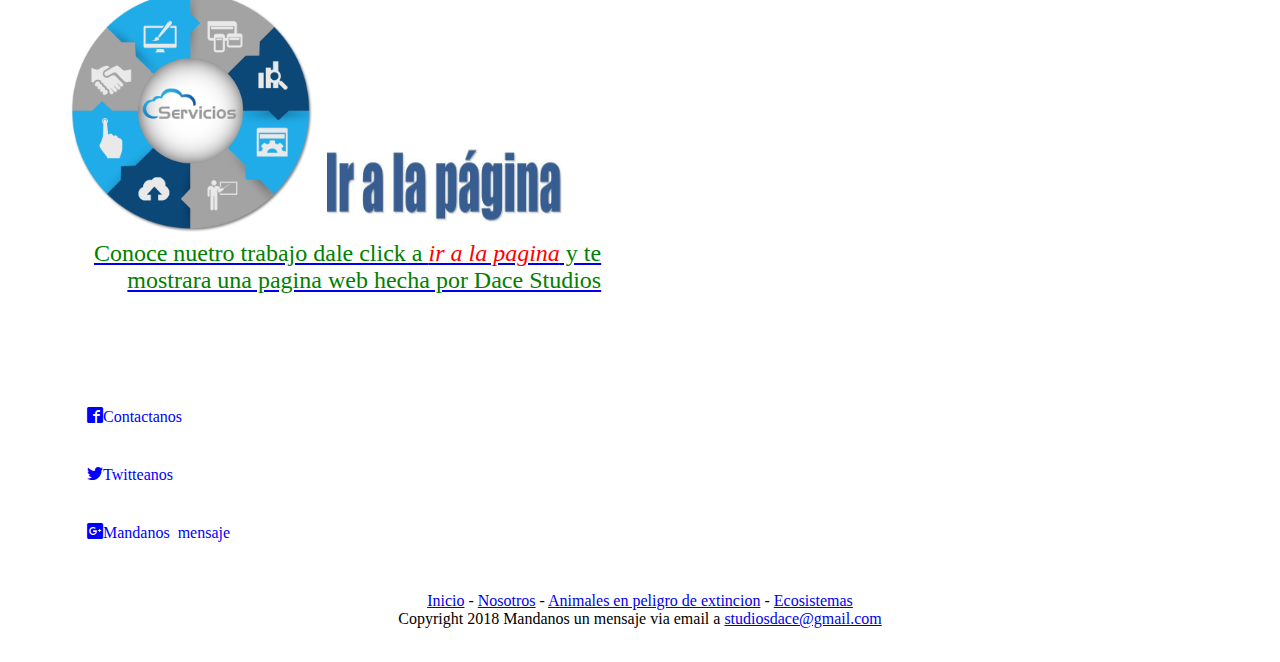
<file: nosotros.html>
﻿<html>
<head>
<meta name="description" content="esta es mi primera pagina
creada en HTML">
<meta name="keyword" content="mi primera pagina, mi pagina en
Html, creacion de paginas"> </meta></meta>
<title> Biodiversidad </title>

<link rel="stylesheet" href="estilos.css"></link>
<link rel="stylesheet" href="estilos1.css"></link>
<link rel="stylesheet" href="fonts.css"></link>
<title>Social bar </title>


</head>

<body>

<header class="header2">
<div class="wrapper">
<font face="times new roman" size="3"><div class="logo">¡Conocenos Somos Dace Studios!</div></font>
<nav>
<a href="index.html"> Inicio </a>
<a href="nosotros.html"> Nosotros</a>
<a href="servicios.html"> Animales en peligro de extincion</a>
<a href="contactanos.html"> Ecosistemas </a>

<a href="encuesta.html"> Danos tu opinion</a>
</nav>
</header>
<br><br><br><br><br>
<section class="contenido wrapper">
<center><img src="nosotros2.png"></center>
<center><table border="0" width="90%" bgcolor="">
<tr>
<td colspan="2">


<h1>
<font face="verdana" size="6" color ="black" face="impact"><n>¿Quieres saber mas acerca de nosotros?</n> <br><br>
 </h1></font> </center>
 </td>


</tr>
<tr>
<td> 
<h1><font color ="red" face="impact" size="6">Objetivo </font></h1>
<p><h2> <hr
width="100%" 
size="3px"
color="FF69B4"
align="center"/>
<ul>
Satisfacer las necesidades del cliente, <br>
en cuanto a los servicios ofrecidos </h2></p>
<img src="objetivo.png" width="200" height="150"></img>
<br> <br>

<iframe width="360" height="215" src="https://www.youtube.com/embed/1olQNdZGkW0" frameborder="0" allow="autoplay; encrypted-media" allowfullscreen></iframe>
<br><br><br><br>
<h2><font color ="red" face="impact" size="6">Misión </font></h2>
<p><h2><hr
width="100%" 
size="3px"
color="FF69B4"
align="center"/>
<ul>
 Dar a conocer diversos servicios,<br>
capacidades y nuestra forma de trabajo. </h2></p>
<img src="mision.png" width="200" height="150"></img>

<br><br>
<iframe width="360" height="215" src="https://www.youtube.com/embed/8KYiKkPWvMs" frameborder="0" allow="autoplay; encrypted-media" allowfullscreen></iframe>
<br><br><br><br>
<h3><font color ="red" face="impact" size="6">Visión </font></h3>
<p><h2> <hr
width="100%" 
size="3px"
color="FF69B4"
align="center"/>
<ul>
Crecer como empresa, <br>
y ser reconocidos a nivel mundial <br>
por el servicio manejado. </h2></p>
<img src="vision.png" width="200" height="150"></img>
<br><br>
<iframe width="360" height="215" src="https://www.youtube.com/embed/13NKNw1h5UA" frameborder="0" allow="autoplay; encrypted-media" allowfullscreen></iframe>

<br><br><br><br>
<h4><font color ="red" face="impact" size="6">Valores </font></h4>
<p><h4><hr
width="100%" 
size="3px"
color="FF69B4"
align="center"/>
<ul>
<font face="arial" size="5">
<li><font color="green"> Compromiso:</font> Atender al cliente en tiempo y forma.</li>
<li> <font color="green">Equidad:</font> Tratar a los clientes con igualdad y sin discriminación.</li>

</ul>
    </h4></p></font>
<img src="valores.png" width="250" height="200"></img>

<br><br>
<iframe width="360" height="215" src="https://www.youtube.com/embed/nU59m6fKWs0" frameborder="0" allow="autoplay; encrypted-media" allowfullscreen></iframe>


<br><br><br><br>
<h3><font color ="red" face="impact" size="6">Servicios </font></h3>
<p><h2> <hr
width="100%" 
size="3px"
color="FF69B4"
align="center"/>

Creacion de paginas web, Desarrollo de interfaces
, programar aplicaciones y todo lo enfocado en cuanto a la programación. </h2></p>  
<img src="servicios1.jpg" width="250" height="250"></img> <a href="index.html"><img src="pagina.jpg" width="250" height="100"></img><font  face="georgian" size="5" align="right" color="green" > <p>Conoce nuetro trabajo dale click a <font color="red"><i>ir a la pagina</i></font> y te mostrara una pagina web hecha por Dace Studios</p> </font>
<br><br>

 







 </td>
<td> <center> <a class="twitter-timeline" data-lang="es" data-width="500" data-height="550" data-theme="dark" data-link-color="#2B7BB9" href="https://twitter.com/dac12205568?ref_src=twsrc%5Etfw">
Tweets by dac12205568</a> <script async src="https://platform.twitter.com/widgets.js" charset="utf-8"></script> </center>
</br></br></br></br></br></br></br></br></br></br></br></br></br></br></br></br></br></br></br>
</br></br></br></br></br></br></br></br></br></br></br></br></br></br></br></br></br></br>


<font size="6" face="impact" color="orange" >
<center><h1>Personal administrativo</center></font>
<br><br>
 <center><a href="personal.html"><img src="mapa.png" width="600" Height="600"></img></center>
</br></br>



 </td>
 

 
</tr>

<tr><td  align="center" valign="right"><div class="social bar"></div>
<a href="https://www.facebook.com/" class="icon icon-facebook2" target="_blank">Contactanos</a>
<a href="https://www.twitter.com/" class="icon icon-twitter" target="_blank">Twitteanos</a>
<a href="https://accounts.google.com/ServiceLogin/signinchooser?service=mail&passive=true&rm=false&continue=https%3A%2F%2Fmail.google.com%2Fmail%2F&ss=1&scc=1&ltmpl=default&ltmplcache=2&emr=1&osid=1&flowName=GlifWebSignIn&flowEntry=ServiceLogin" class="icon icon-google-plus2" target="_blank">Mandanos mensaje</a> </td> 
<td>
 </br></br></br></br></br> </br></br></br></br></br> </br> 
 </br></br>
 </td>
 </tr>
</table>
<center>
<font size="3" face="times new roman"><a href="index.html">Inicio</a> -
<a href="nosotros.html">Nosotros</a> -
<a href="servicios.html">Animales en peligro de extincion</a> -
<a href="contactanos.html">Ecosistemas</a> <br> Copyright
2018 Mandanos un mensaje via email a 
<a href="mailto:studiosdace@gmail.com"> studiosdace@gmail.com </a>
</font>
</center>

</br>


</body>
</html>
</file>
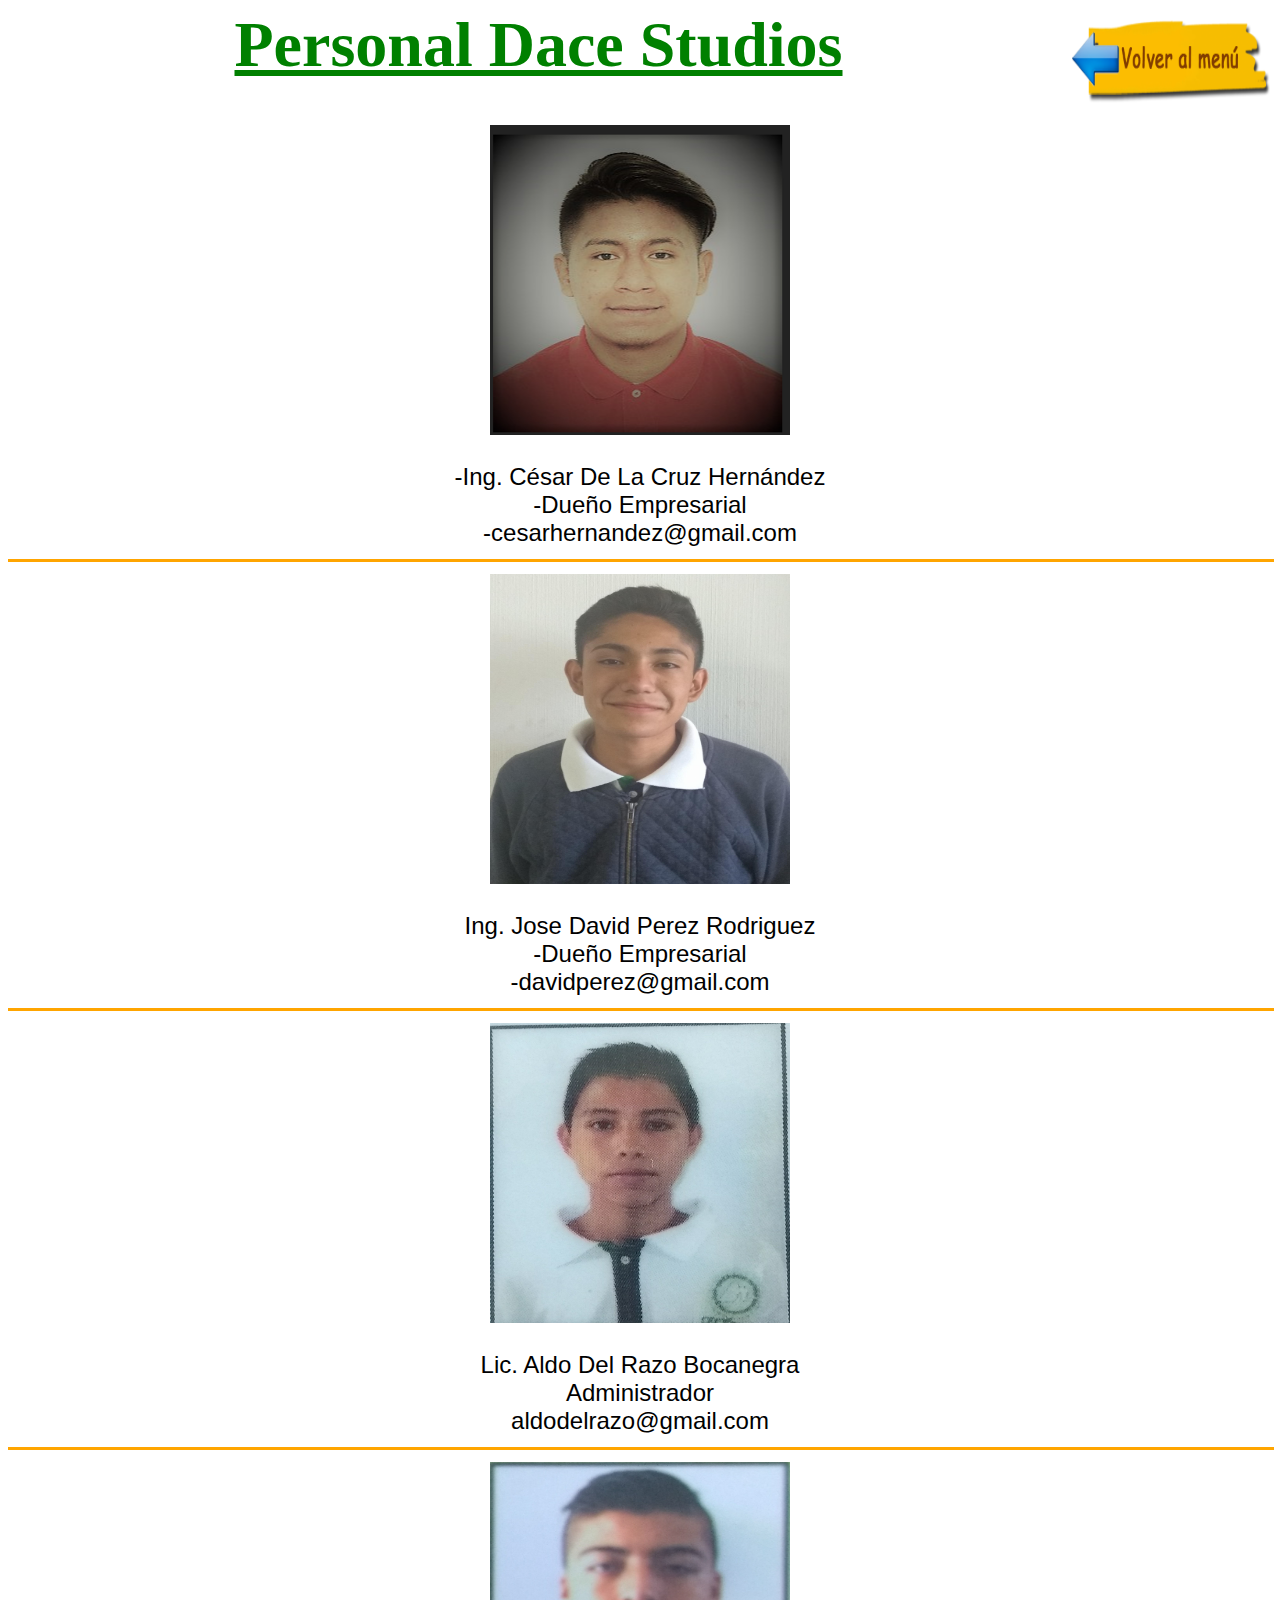
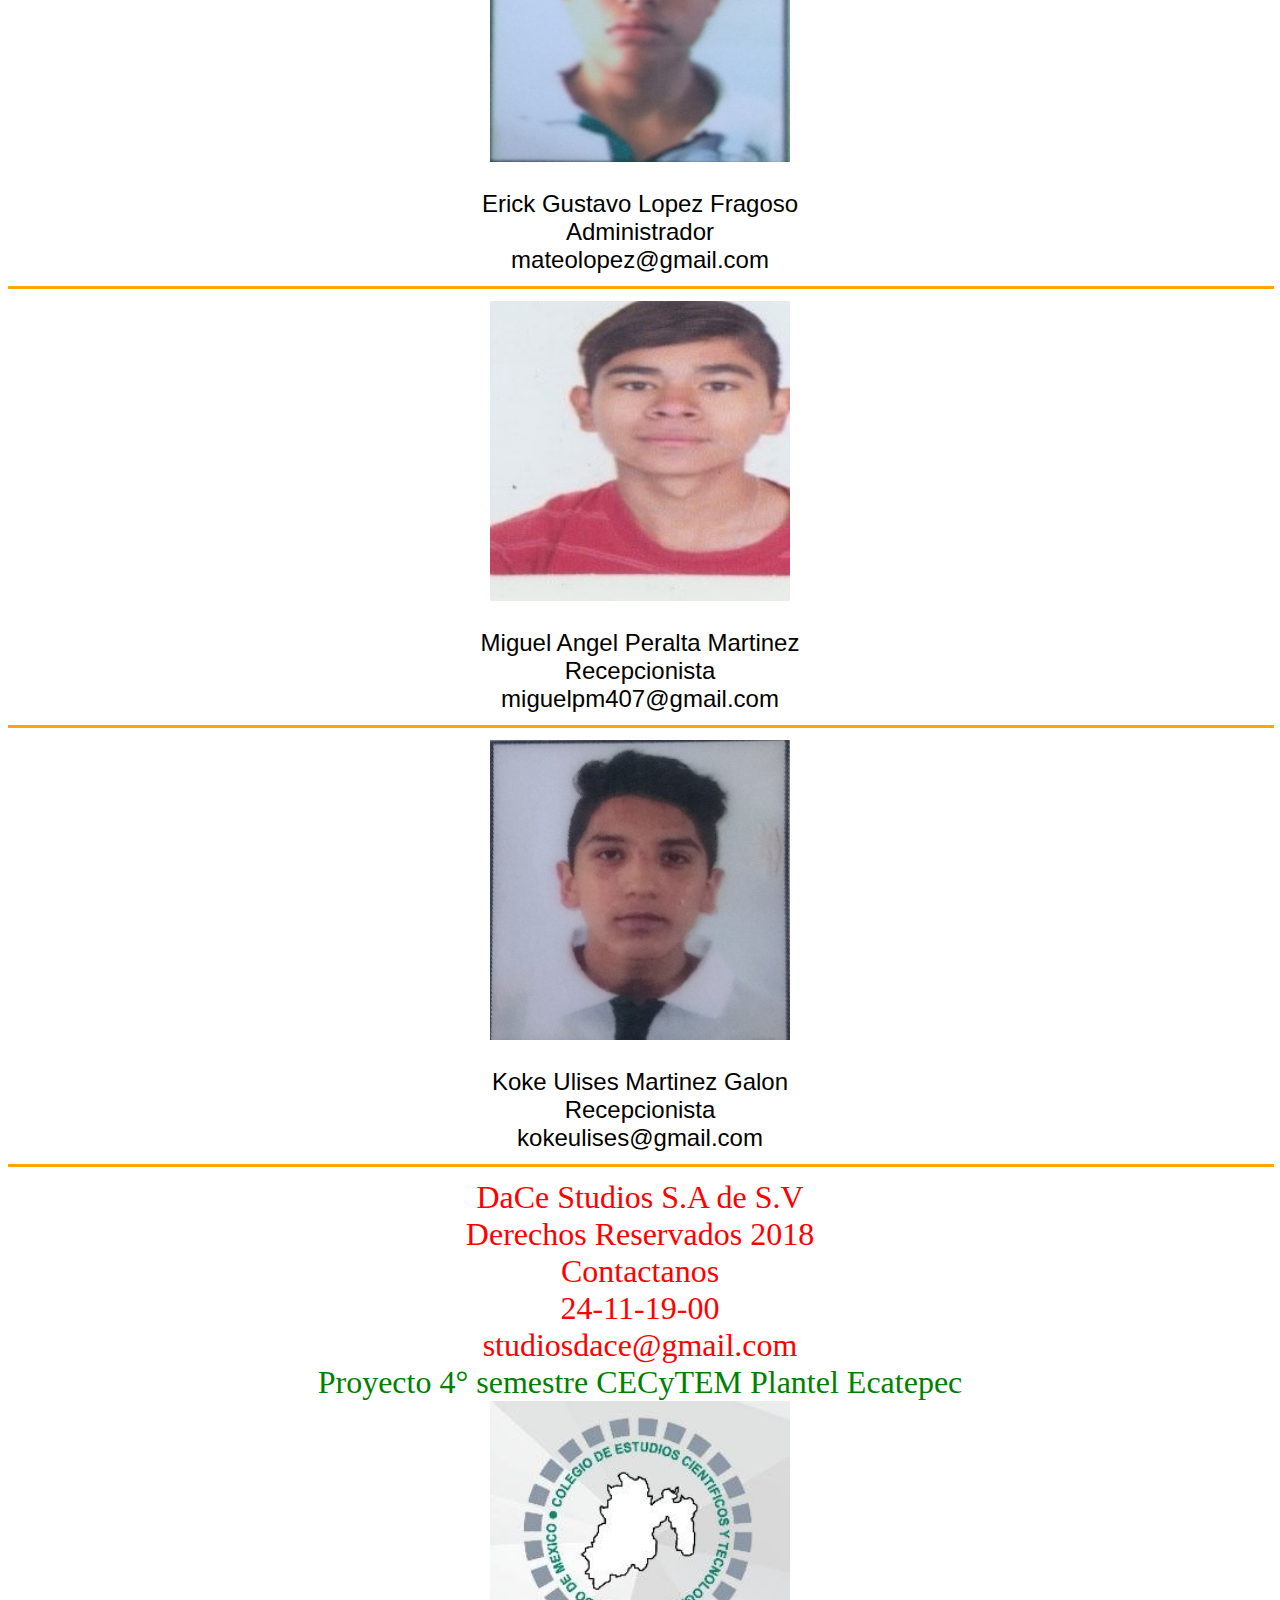
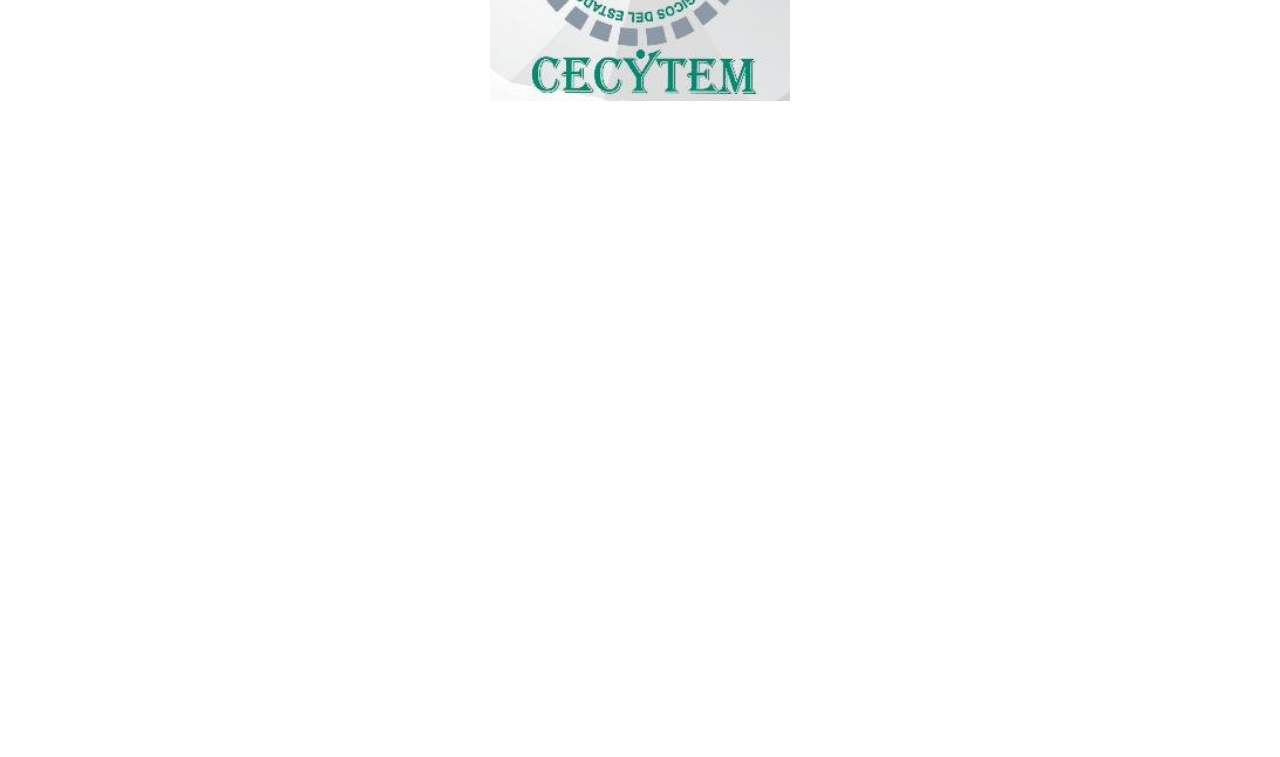
<file: personal.html>
﻿<html>
<head>

<title>Personal</title>
</head>

<body bgcolor="white">

<font size="6" face="vivaldi" color="green"><a href="nosotros.html"> <img src="regresar.png" align="right" height="100" width="200"> </img></a>

<center><h1><u>Personal Dace Studios</u></h1></center>
</font>
<font size="5" face="arial" color="black"> 

 
<center><img src="cesar.png" width="300" height="310"></img><br><br>
-Ing. César De La Cruz Hernández<br>

-Dueño Empresarial<br>
-cesarhernandez@gmail.com<br>
</center>
<hr width="100%" color="orange" size="3" align="center"></hr>



<center><img src="davo.jpg" width="300" height="310"></img><br><br>
Ing. Jose David Perez Rodriguez<br>

-Dueño Empresarial<br>
-davidperez@gmail.com<br>
</center>
<hr width="100%" color="orange" size="3" align="center"></hr>

<center><img src="aldo.jpg" width="300" height="300"></img><br><br>

Lic. Aldo Del Razo Bocanegra<br>

Administrador<br>

aldodelrazo@gmail.com<br>
</center>
<hr width="100%" color="orange" size="3" align="center"></hr>



<center><img src="erik.jpg" width="300" height="300"><br><br>

Erick Gustavo Lopez Fragoso<br>

Administrador<br>

mateolopez@gmail.com<br>
</center>
<hr width="100%" color="orange" size="3" align="center"></hr>



<center><img src="peralta.jpg" width="300" height="300"></img><br><br>
Miguel Angel Peralta Martinez<br>

Recepcionista<br>
miguelpm407@gmail.com<br>
<hr width="100%" color="orange" size="3" align="center"></hr>
</center>
<center><img src="koke.jpg" width="300" height="300"></img><br><br>
Koke Ulises Martinez Galon<br>
Recepcionista<br>
kokeulises@gmail.com<br>
</center>
<hr width="100%" color="orange" size="3" align="center"></hr>
</font>


<font size="6" color="red">
<center> 
DaCe Studios S.A de S.V<br>

Derechos Reservados 2018<br>

Contactanos<br>

24-11-19-00<br>

studiosdace@gmail.com<br>
</font>

<font size="6" color="green"> 
Proyecto 4° semestre CECyTEM Plantel Ecatepec<br></center>
</font>
<center><img src="cecytem.jpg" width="300" height="300"><img></center>
</br></br></br></br></br></br></br>
</br></br></br></br></br></br></br>
</br></br></br></br></br></br></br></br>
</br></br></br></br></br></br></br></br></br></br></br>
</br></br></br>
</body>
</html>
</file>
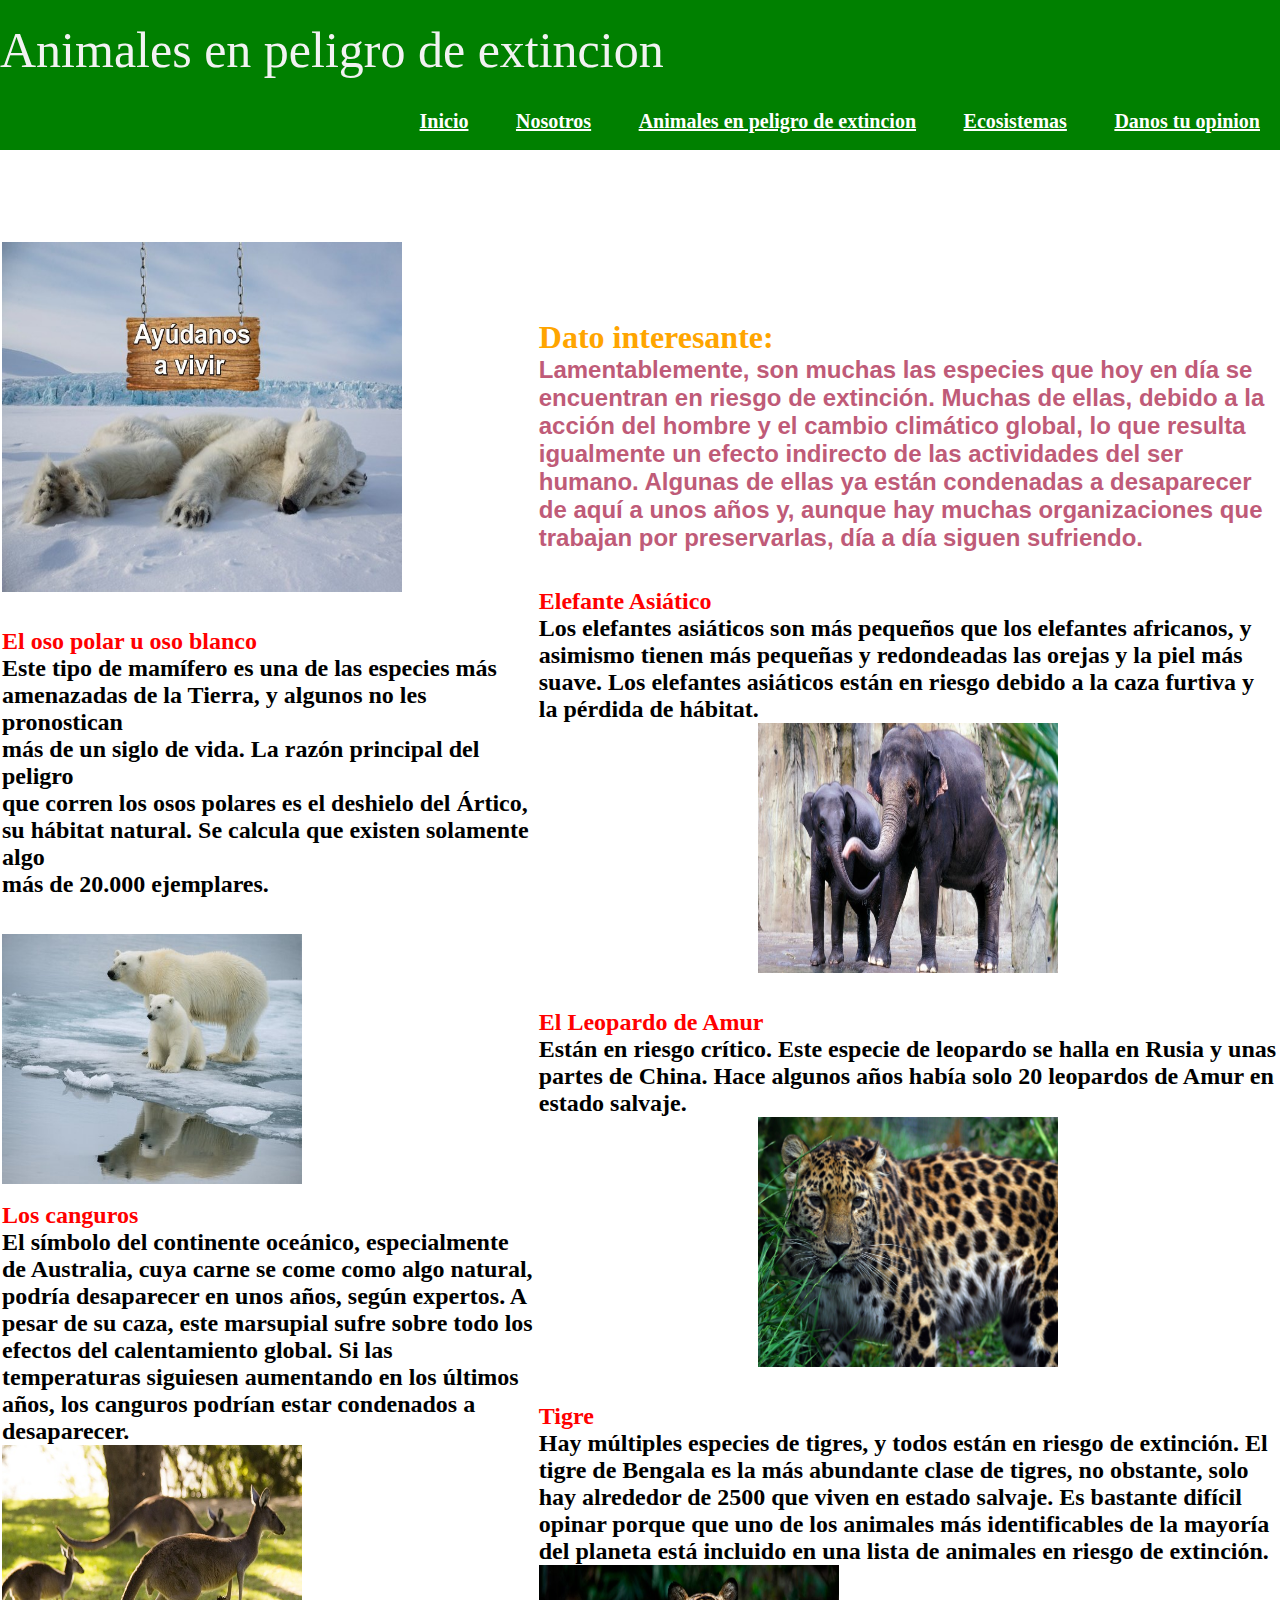
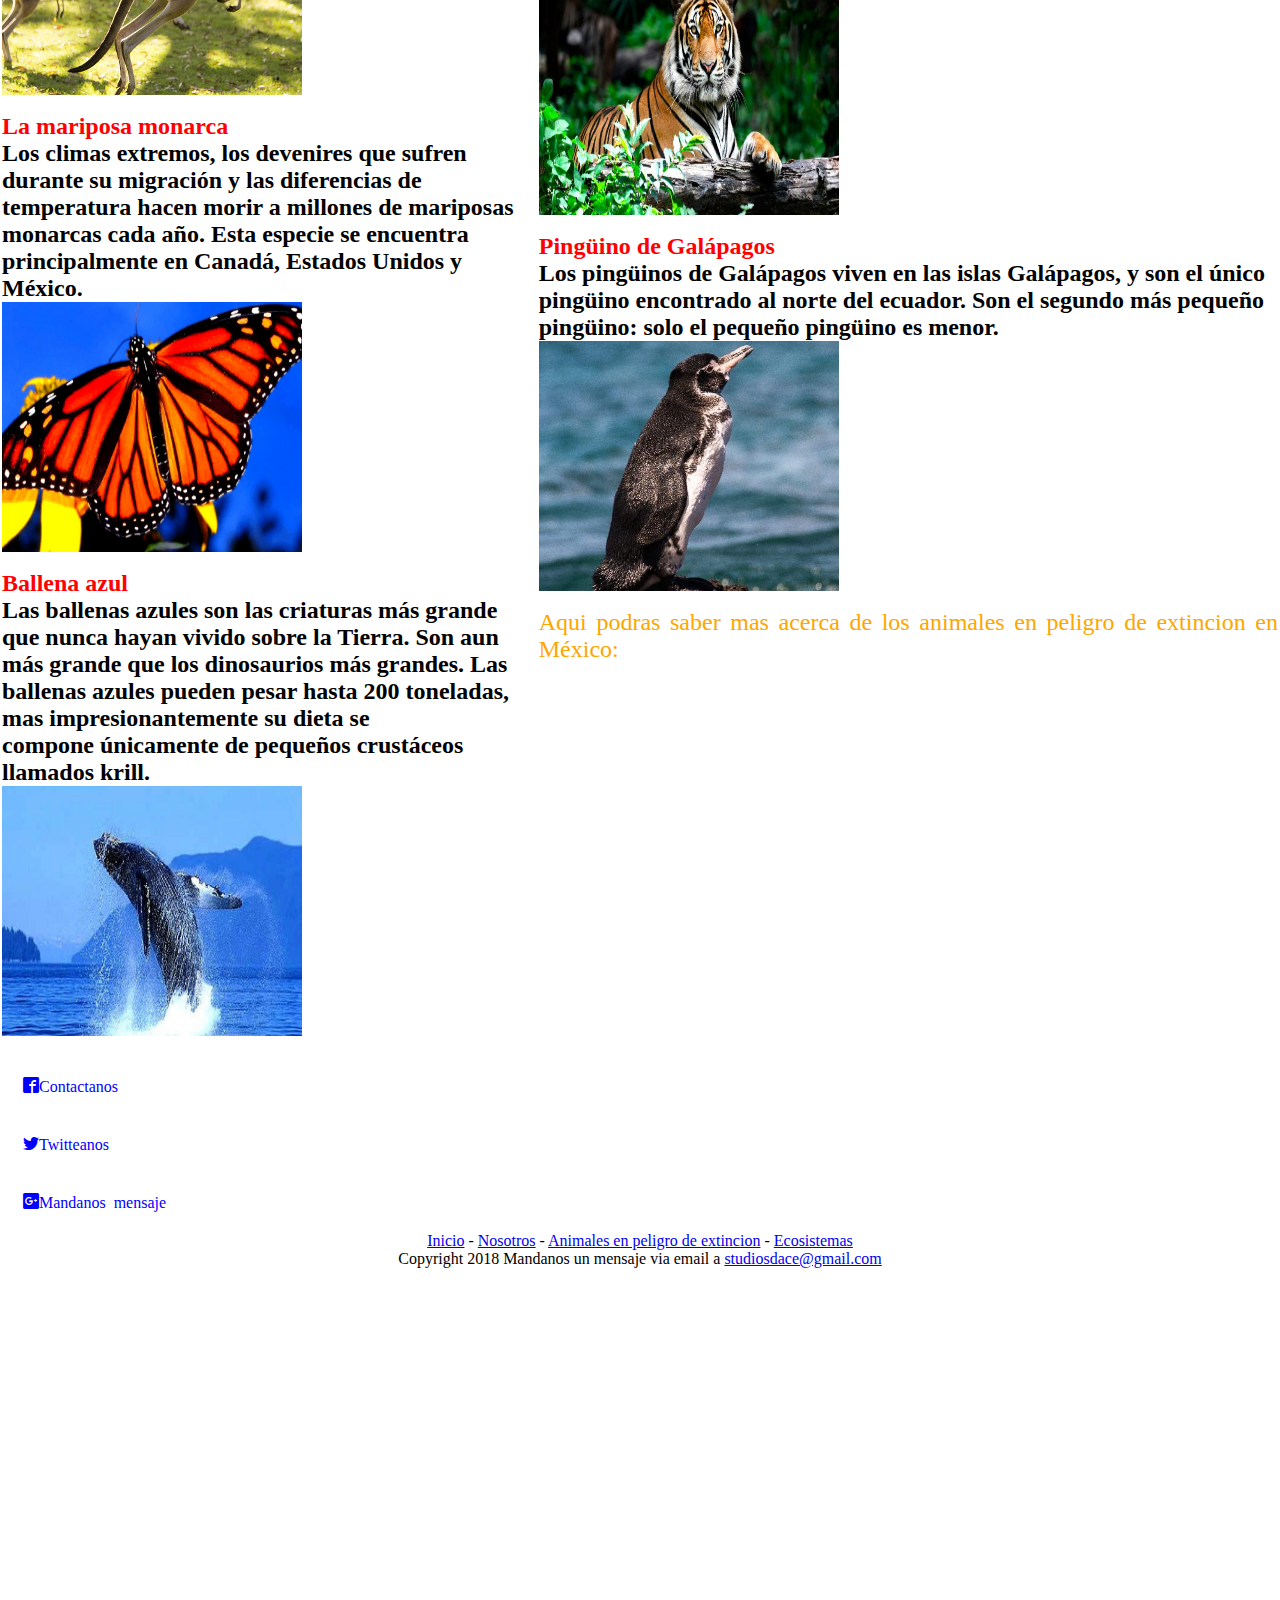
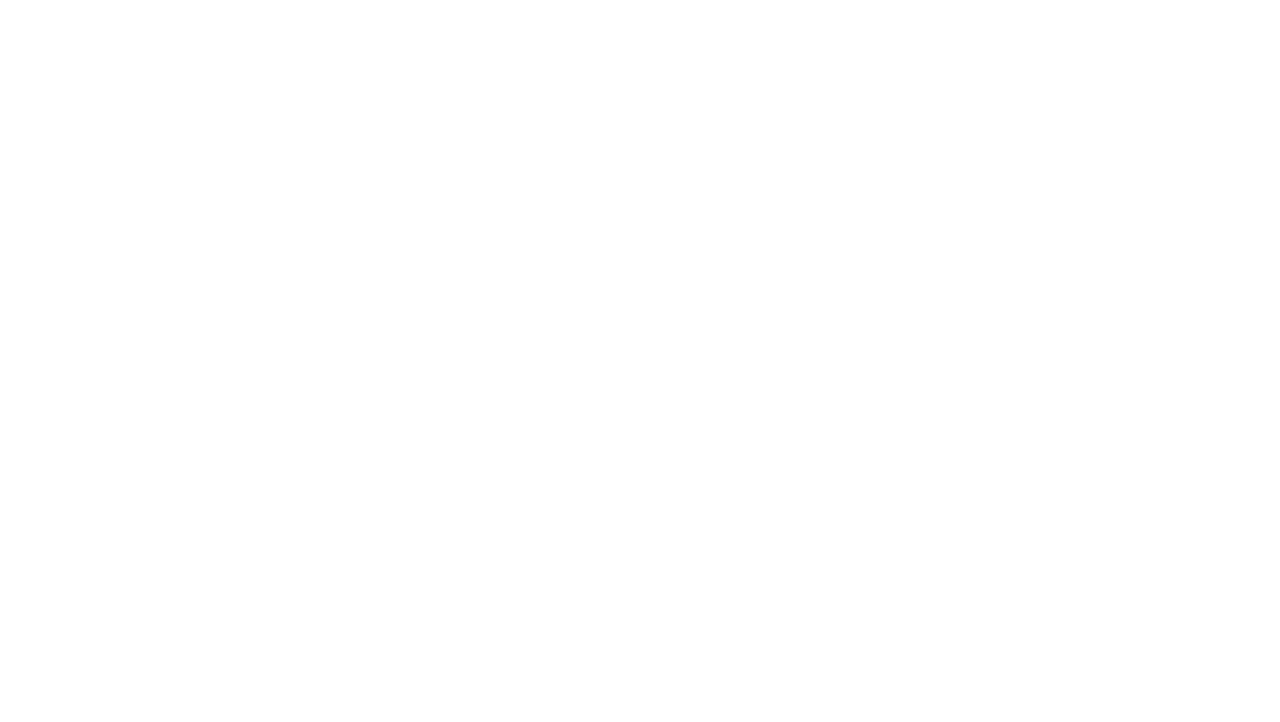
<file: servicios.html>
﻿<html>
<head>
<meta name="description" content="esta es mi primera pagina
creada en HTML">
<meta name="keyword" content="mi primera pagina, mi pagina en
Html, creacion de paginas">
<title> Biodiversidad </title>
<link rel="stylesheet" href="estilos.css">
<link rel="stylesheet" href="estilos1.css">
<link rel="stylesheet" href="fonts.css">

</head>

<body>

<header class="header2">
<div class="wrapper">
<div class="logo">Animales en peligro de extincion</div>
<nav>
<a href="index.html"> Inicio </a>
<a href="nosotros.html"> Nosotros</a>
<a href="servicios.html"> Animales en peligro de extincion  </a>
<a href="contactanos.html"> Ecosistemas </a>

<a href="encuesta.html"> Danos tu opinion</a>
</nav>
</header>
<br><br><br><br><br><br><br>
<section class="contenido wrapper"></section>

<table border="0" width="100%" bgcolor="">
<tr>
<td colspan="2">
<center><font face="verdana" size="5">

</td>

</tr>
<tr>
<td>
<img src="ayudanos.jpg" width="400" height="350"></img>
<br><br><br>

 <h1><font color ="red" face="impact" size="5">El oso polar u oso blanco </font></h1>
<p><h2>  Este tipo de mamífero es una de las especies más amenazadas de la Tierra,
 y algunos no les pronostican <br>
 más de un siglo de vida.
 La razón principal del peligro <br>
 que corren los
 osos polares es el deshielo del Ártico, su hábitat natural. 
 Se calcula que existen solamente algo <br>
 más de 20.000 ejemplares. </h2></p></br></br>
<img src="oso.jpg" width="300" height="250"></img>
<br><br>
<h1><font color ="red" face="impact" size="5" align="justify">Los canguros </font></h1>
<p><h2>  El símbolo del continente oceánico, especialmente de Australia,
 cuya carne se come como algo natural, podría desaparecer en unos años, según expertos.
 A pesar de su caza, este marsupial sufre sobre todo los efectos del calentamiento global.
 Si las temperaturas siguiesen aumentando en los últimos años,
 los canguros podrían estar condenados a desaparecer. </h2></p>
<img src="canguro.jpg" width="300" height="250"></img>
<br><br>
<h1><font color ="red" face="impact" size="5" align="justify">La mariposa monarca </font></h1>
<p><h2>Los climas extremos, los devenires que sufren durante su migración 
y las diferencias de temperatura hacen morir a millones de mariposas monarcas cada año.
 Esta especie se encuentra principalmente en Canadá, Estados Unidos y México. </h2></p>
<img src="mariposa.jpg" width="300" height="250"></img>
<br><br>
<h1><font color ="red" face="impact" size="5" align="justify">Ballena azul </font></h1>
<p><h2>Las ballenas azules son las criaturas más grande que nunca hayan vivido sobre la Tierra. 
Son aun más grande que los dinosaurios más grandes. Las ballenas azules pueden pesar hasta 200 toneladas,
 mas impresionantemente su dieta se <br>compone únicamente de pequeños crustáceos llamados krill. </h2></p>
<img src="ballena.jpeg" width="300" height="250"></img>
<br><br>


</td>



<td>  
 <h1><font color ="orange" face="impact" size="6">Dato interesante:</font></h1>
<font color ="BF5B78"  face="arial"><p><h2>  Lamentablemente, son muchas las especies que hoy en 
día se encuentran en riesgo de extinción. Muchas de ellas,
 debido a la acción del hombre y el cambio climático global,
 lo que resulta igualmente un efecto indirecto de las actividades del ser humano.
 Algunas de ellas ya están condenadas a desaparecer de aquí a unos años y, 
 aunque hay muchas organizaciones que trabajan por preservarlas, día a día siguen sufriendo.  </h2></p></font>
 <br><br>


<h1><font color ="red" face="impact" size="5">Elefante Asiático </font></h1>
<p><h2>Los elefantes asiáticos son más pequeños que los elefantes africanos,
 y asimismo tienen más pequeñas y redondeadas las orejas y la piel más suave.
 Los elefantes asiáticos están en riesgo debido a la caza furtiva y la pérdida de hábitat. </h2></p>
<center><img src="elefante.jpg" width="300" height="250"></img></center>
<br><br> 
<h1><font color ="red" face="impact" size="5">El Leopardo de Amur </font></h1>
<p><h2>Están en riesgo crítico. Este especie de leopardo se halla en Rusia y unas partes de China.
 Hace algunos años había solo 20 leopardos de Amur en estado salvaje. </h2></p>
<center><img src="leopardo.jpg" width="300" height="250"></img></center>
<br><br>
<h1><font color ="red" face="impact" size="5" align="justify">Tigre </font></h1>
<p><h2>Hay múltiples especies de tigres, y todos están en riesgo de extinción.
 El tigre de Bengala es la más abundante clase de tigres, no obstante,
 solo hay alrededor de 2500 que viven en estado salvaje.
 Es bastante difícil opinar porque que uno de los animales más identificables de la mayoría del planeta
 está incluido en una lista de animales en riesgo de extinción.  </h2></p>
<img src="tigre.jpg" width="300" height="250"></img>
<br><br>
<h1><font color ="red" face="impact" size="5" align="justify">Pingüino de Galápagos </font></h1>
<p><h2>Los pingüinos de Galápagos viven en las islas Galápagos,
 y son el único pingüino encontrado al norte del ecuador.
 Son el segundo más pequeño pingüino: solo el pequeño pingüino es menor.  </h2></p>
<img src="pinguino.jpg" width="300" height="250"></img>
<br><br>


<font color ="orange" face="impact" size="5" align="justify"><p> Aqui podras saber mas acerca de los animales en peligro
de extincion en México: </p></font>
<iframe width="560" height="315" src="https://www.youtube.com/embed/F8eOY3EQPQY" frameborder="0" allow="autoplay; encrypted-media" allowfullscreen></iframe>

</td>


</tr>
<tr><td  align="center" valign="right"><div class="social bar"></div>
<a href="https://www.facebook.com/" class="icon icon-facebook2" target="_blank">Contactanos</a>
<a href="https://www.twitter.com/" class="icon icon-twitter" target="_blank">Twitteanos</a>
<a href="https://accounts.google.com/ServiceLogin/signinchooser?service=mail&passive=true&rm=false&continue=https%3A%2F%2Fmail.google.com%2Fmail%2F&ss=1&scc=1&ltmpl=default&ltmplcache=2&emr=1&osid=1&flowName=GlifWebSignIn&flowEntry=ServiceLogin" class="icon icon-google-plus2" target="_blank">Mandanos mensaje</a> </td> 

</tr>
 
</table></center>

<center>
<font size="3" face="times new roman"><a href="index.html">Inicio</a> -
<a href="nosotros.html">Nosotros</a> -
<a href="servicios.html">Animales en peligro de extincion</a> -
<a href="contactanos.html">Ecosistemas</a> <br> Copyright
2018 Mandanos un mensaje via email a 
<a href="mailto:studiosdace@gmail.com"> studiosdace@gmail.com </a>
</font>
</center>


</br></br></br></br></br></br></br></br></br></br></br></br></br></br></br></br></br></br></br></br></br></br></br></br></br></br></br></br></br></br></br>




</body>
</html>
</file>
<file: estilos.css>
*{margin:0; padding:0;}
body {
	background:"white";
}
header {
	width:100%;
	overflow:hidden;
background:green;
margin-bottom:20px;
position:relative


	}

	}
	.wrapper {
		width:90%;
		max-width:2000px;
		margin:auto;
		overflow:hidden;
	}
	header .logo {
		color:#f2f2f2;
		font-size:10px;
		line-height:200px;
		float;left;
	}
	header nav {
		float:right;
		line-height:30px;
	}
	header nav a {
		display:inline-block;
		color:#fff;
		text-decoration:underline;
		padding:10px 20px ;
		line-height:normal;
		font-size:20px ;
		font-weight:bolder;
	
	-webkit -transition:all 500ms ease;
	-o-transition:all 500ms ease;
	transition:all 500ms ease;
	
	
		
		
		
		
	}
	header nav a:hover {
		background:#f56f3a;
		border-radius:30px;
	}
	.header2 {
		position:fixed;
		height:150px;
		
	}
	.header2 .logo {
		line-height:100px;
		font-size:50px;
	}	
	.header2 nav {
	line-height:3px;	
	}
	
	.contenido p {
		margin-bottom:1em;
		
	}		
	@media screen and (max-width:950px){
		header .logo,
		header nav {
			width:100%;
			text-align:center;
			line-height:100px;
		}
		.header2 {
			height:auto;
		}
		.header2 .logo,
		.header2 nav {
			line-height:50px;
			
		}
		
	}
</file>
<file: estilos1.css>
html {
	font-size:30px;
}

.social bar {
	position:fixed;
	right:0;
	top:35%
	font-size:1.5 rem;
	display: flex;
	flex-direction: column;
	align-items:flex-end;
	z-index:100;
	
}
.icon {
	color:blue;
	text-decoration:none;
	padding: .7rem;
	display:flex;
	transition:all .5s;
}
.icon facebook2 {
	background: #3b5998
}
.icon twitter {
	background: #339DC5
}
.icon google-plus2 {
	background: #E83028
}
.icon:first-child {
	border-radius:1rem 0 0 0;
}
.icon: last-child {
	border-radius: 0 0 0 1
}
.icon:hover {
	padding-right: 3rem;
	border-radius: 1rem 0 0 1rem;
	box-shadow: 0 0 .5rem rgba(0, 0, 0, 0.42);
	
}
</file>
<file: fonts.css>
@font-face {
  font-family: 'icomoon';
  src:  url('fonts/icomoon.eot?5mb2iz');
  src:  url('fonts/icomoon.eot?5mb2iz#iefix') format('embedded-opentype'),
    url('fonts/icomoon.ttf?5mb2iz') format('truetype'),
    url('fonts/icomoon.woff?5mb2iz') format('woff'),
    url('fonts/icomoon.svg?5mb2iz#icomoon') format('svg');
  font-weight: normal;
  font-style: normal;
}

[class^="icon-"], [class*=" icon-"] {
  /* use !important to prevent issues with browser extensions that change fonts */
  font-family: 'icomoon' !important;
  speak: none;
  font-style: normal;
  font-weight: normal;
  font-variant: normal;
  text-transform: none;
  line-height: 1;

  /* Better Font Rendering =========== */
  -webkit-font-smoothing: antialiased;
  -moz-osx-font-smoothing: grayscale;
}

.icon-google-plus2:before {
  content: "\ea8c";
}
.icon-facebook2:before {
  content: "\ea91";
}
.icon-twitter:before {
  content: "\ea96";
}
</file>
